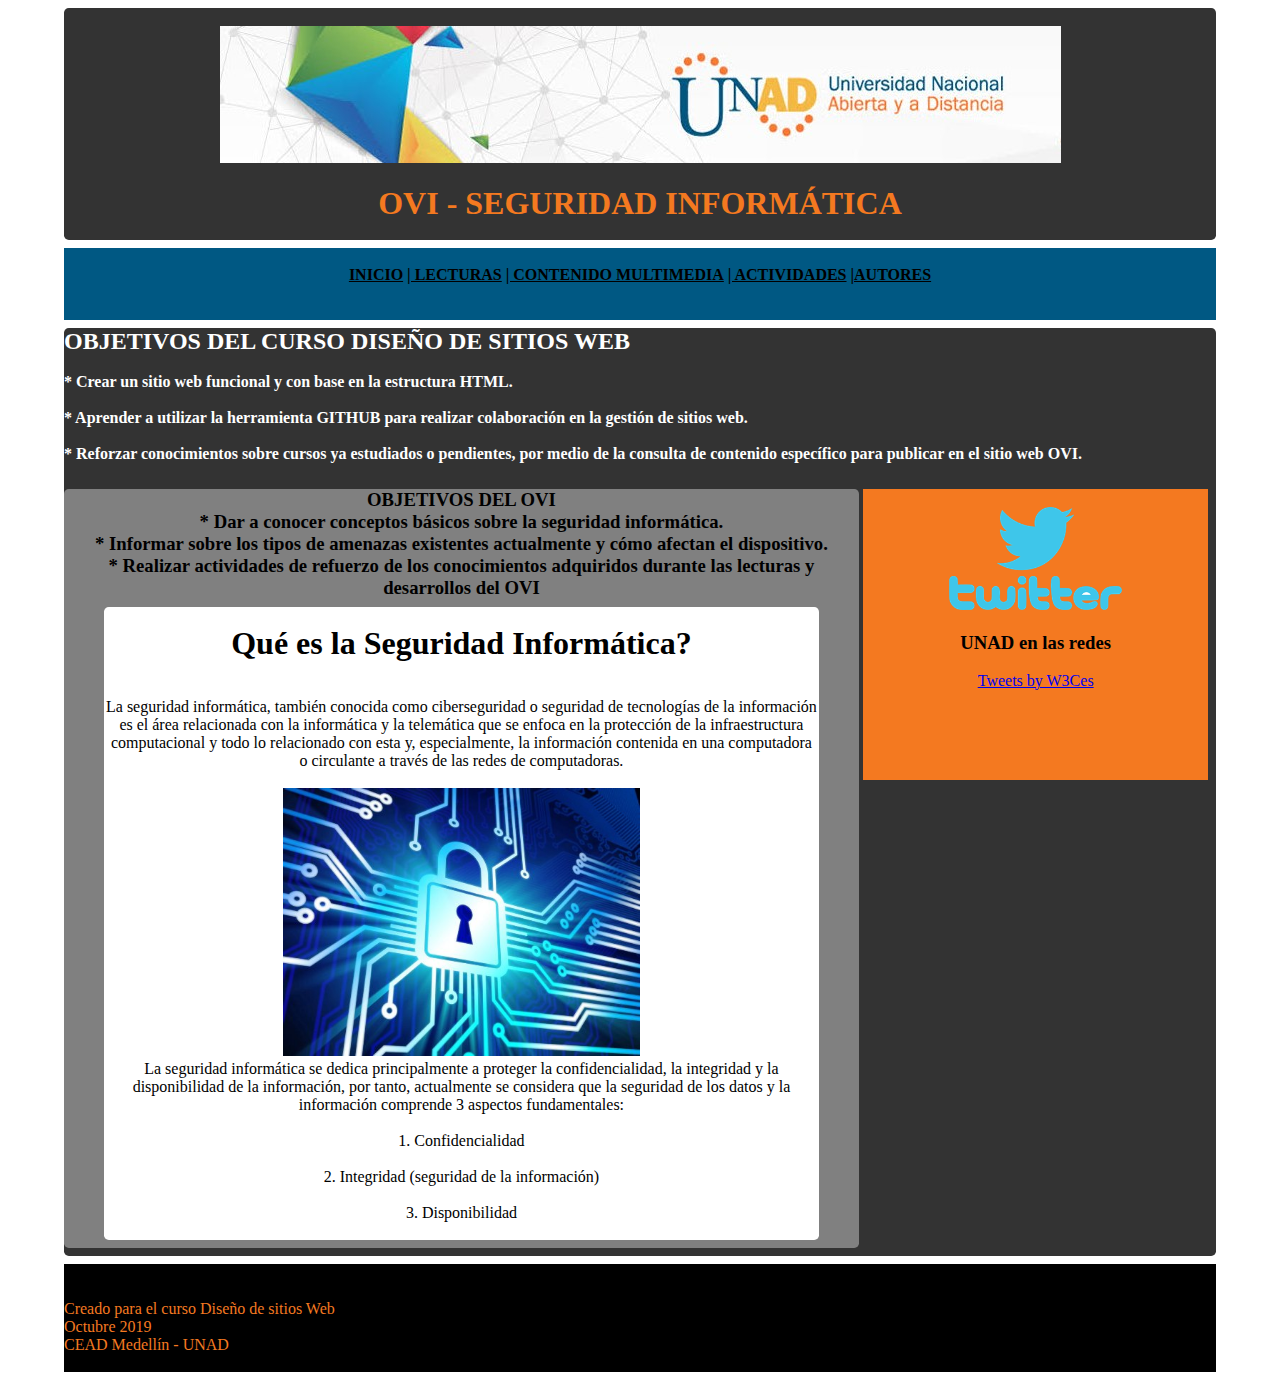
<file: index.html>
<!DOCTYPE html>
<html>

<head>
    <meta charset="utf-8">
    <title> DSW FASE 3 GRUPO 69</title>
    <link rel="stylesheet" href="CSS/estiloppal.css">
    <style type="text/css">
        * {
            margin: 0;
            padding: 0;
            /* -webkit-box-sizing: border-box;
            -moz-box-sizing: border-box;
            box-sizing: border-box; */
        }
    </style>
</head>

<body>
    <header><br> <img src="IMG/logo.jpg" alt=""><br><br> <b style="color:rgb(244,121,32)">
            <H1>OVI - SEGURIDAD INFORMÁTICA
        </b></H1><br>
        <div id="sfcktblmecyy3ngjbz5mmu8pnnn72jbc5e8"></div>
        <script type="text/javascript"
            src="https://counter10.wheredoyoucomefrom.ovh/private/counter.js?c=ktblmecyy3ngjbz5mmu8pnnn72jbc5e8&down=async"
            async></script>
        <noscript><a href="https://www.contadorvisitasgratis.com" title="contadores de visitas"><img
                    src="https://counter10.wheredoyoucomefrom.ovh/private/contadorvisitasgratis.php?c=ktblmecyy3ngjbz5mmu8pnnn72jbc5e8"
                    border="0" title="contadores de visitas" alt="contadores de visitas"></a></noscript>
    </header>
    <nav style="max-height: 3%; margin: 0.5em auto; ">
        <ul class="menu">
            <br>
            <li><a href="index.html" style="color: black;"><b>INICIO</a></b></li>
            <li class="Desplegable">
                <a class="btnDesplegable" style="color:black" href="#"><b>| LECTURAS</a></b>
                <div class="contenidoDesplegable">
                    <a href="Lectura1.html"><b>Lectura 1</a></b>
                    <a href="Lectura2.html"><b>Lectura 2</a></b>
                    <a href="Lectura3.html"><b>Lectura 3</a></b>
                    <a href="Lectura4.html"><b>Lectura 4</a></b>
                    <a href="Lectura5.html"><b>Lectura 5</a></b>
                </div>
            </li>
            <li class="Desplegable">
                <a style="color:black" href="#"><b>| CONTENIDO MULTIMEDIA</a></b>
                <div class="contenidoDesplegable">
                    <a href="Multimedia1.html"><b>Normas en seguridad informática y consejos</a></b>
                    <a href="Multimedia2.html"><b>Virus informáticos</a></b>
                </div>
            </li>
            <li class="Desplegable">
                <a style="color:black" href="#"><b>| ACTIVIDADES</a></b>
                <div class="contenidoDesplegable">
                    <a style="color:black" href="Actividad1.html"><b>| ACTIVIDAD 1</a></b>
                    <a style="color:black" href="Actividad2.html"><b>| ACTIVIDAD 2</a></b>
                    <a style="color:black" href="Actividad3.html"><b>| ACTIVIDAD 3</a></b>
                </div>
            </li>
            <li><a style="color:black" href="Autores.html"><b>|AUTORES</a></b> </li>
        </ul>
        <br>
        <br>
    </nav>
    <section class="principal">
        <b style="color:white">
            <H2>OBJETIVOS DEL CURSO DISEÑO DE SITIOS WEB
        </b></H2><br>
        <a style="color:white">
            <H4>* Crear un sitio web funcional y con base en la estructura HTML.
        </a></H4>
        <br>
        <a style="color:white">
            <H4>* Aprender a utilizar la herramienta GITHUB para realizar colaboración en la gestión de sitios web.
        </a></H4>
        <br>
        <a style="color:white">
            <H4>* Reforzar conocimientos sobre cursos ya estudiados o pendientes, por medio de la consulta de contenido
                específico para publicar en el sitio web OVI.
        </a></H4>
        <br>
        <section class="secundaria">
            <p style="color: white;">
                <h3>OBJETIVOS DEL OVI</h3>
            </p>
            <p style="color: white;">
                <h3>* Dar a conocer conceptos básicos sobre la seguridad informática.</h3>
            </p>
            <p style="color: white;">
                <h3>* Informar sobre los tipos de amenazas existentes actualmente y cómo afectan el dispositivo.</h3>
            </p>
            <p style="color: white;">
                <h3>* Realizar actividades de refuerzo de los conocimientos adquiridos durante las lecturas y
                    desarrollos del OVI</h3>
            </p>
            <article>
                <br><b>
                    <H1>Qué es la Seguridad Informática?</H1>
                </b><br><br>
                <p>La seguridad informática, también conocida como ciberseguridad o seguridad de tecnologías de la
                    información</p>
                <p>es el área relacionada con la informática y la telemática que se enfoca en la protección de la
                    infraestructura </p>
                <p>computacional y todo lo relacionado con esta y, especialmente, la información contenida en una
                    computadora </p>
                <p>o circulante a través de las redes de computadoras.</p><br>
                <img src="IMG/imagen2-inicio.jpg" width="50%"><br>
                <p>La seguridad informática se dedica principalmente a proteger la confidencialidad, la integridad y la
                    disponibilidad de la información, por tanto, actualmente se considera que la seguridad de los datos
                    y la información comprende 3 aspectos fundamentales:
                </p><br>
                <p>1. Confidencialidad </p><br>
                <p>2. Integridad (seguridad de la información)</p><br>
                <p>3. Disponibilidad</p><br>

            </article>

        </section>
        <aside>
            <br>
            <img src="IMG/twitter.png" width="50%"><br>
            <p></p><br>
            <p style="color:black">
                <H3>UNAD en las redes
            </p>
            </H3><br>
            <a width="300" height="200" class="twitter-timeline"
                href="https://https://twitter.com/UniversidadUNAD">Tweets by W3Ces</a>
            <script async src="https://platform.twitter.com/widgets.js" charset="utf-8"></script>

            <br>
            <br>
            <br>
            <br>
            <br>
            <br>

        </aside>

    </section>
    <footer>
        <br> <br>
        <p style="color:rgb(244,121,32)"> Creado para el curso Diseño de sitios Web </p>
        <p style="color:rgb(244,121,32)"> Octubre 2019 </p>
        <p style="color:rgb(244,121,32)"> CEAD Medellín - UNAD </p> <br>
    </footer>

</body>

</html>
</file>
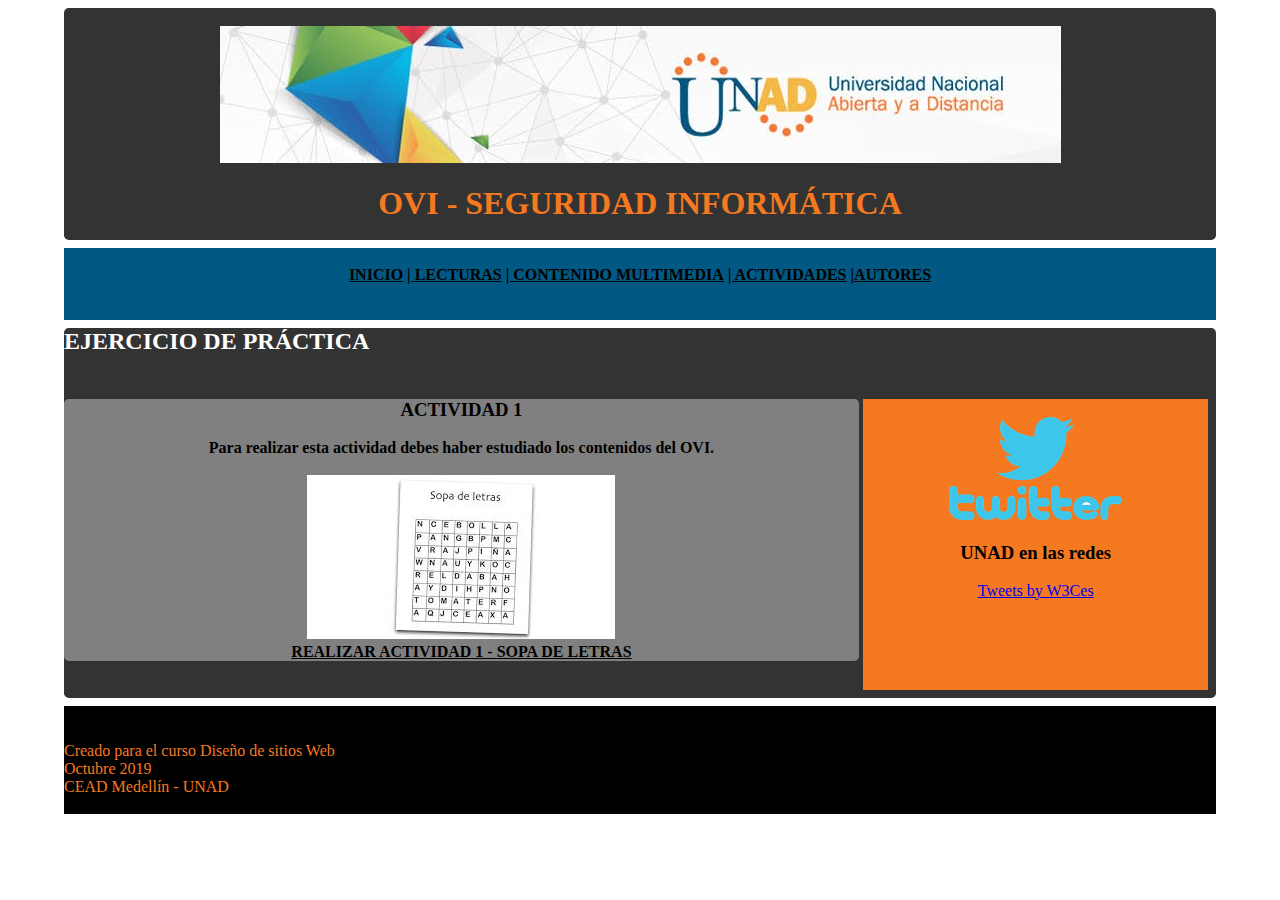
<file: Actividad1.html>
<!DOCTYPE html>
<html>

<head>
    <meta charset="utf-8">
    <title> DSW FASE 3 GRUPO 69</title>
    <link rel="stylesheet" href="CSS/estiloppal.css">
    <style type="text/css">
        * {
            margin: 0;
            padding: 0;
            /* -webkit-box-sizing: border-box;
            -moz-box-sizing: border-box;
            box-sizing: border-box; */
        }
    </style>
</head>

<body>
    <header><br> <img src="IMG/logo.jpg" alt=""><br><br> <b style="color:rgb(244,121,32)">
            <H1>OVI - SEGURIDAD INFORMÁTICA
        </b></H1><br>
        <div id="sfcktblmecyy3ngjbz5mmu8pnnn72jbc5e8"></div>
        <script type="text/javascript"
            src="https://counter10.wheredoyoucomefrom.ovh/private/counter.js?c=ktblmecyy3ngjbz5mmu8pnnn72jbc5e8&down=async"
            async></script>
        <noscript><a href="https://www.contadorvisitasgratis.com" title="contadores de visitas"><img
                    src="https://counter10.wheredoyoucomefrom.ovh/private/contadorvisitasgratis.php?c=ktblmecyy3ngjbz5mmu8pnnn72jbc5e8"
                    border="0" title="contadores de visitas" alt="contadores de visitas"></a></noscript>
    </header>
    <nav style="max-height: 3%; margin: 0.5em auto; ">
        <ul class="menu">
            <br>
            <li><a href="index.html" style="color: black;"><b>INICIO</a></b></li>
            <li class="Desplegable">
                <a class="btnDesplegable" style="color:black" href="#"><b>| LECTURAS</a></b>
                <div class="contenidoDesplegable">
                    <a href="Lectura1.html"><b>Lectura 1</a></b>
                    <a href="Lectura2.html"><b>Lectura 2</a></b>
                    <a href="Lectura3.html"><b>Lectura 3</a></b>
                    <a href="Lectura4.html"><b>Lectura 4</a></b>
                    <a href="Lectura5.html"><b>Lectura 5</a></b>
                </div>
            </li>
            <li class="Desplegable">
                <a style="color:black" href="#"><b>| CONTENIDO MULTIMEDIA</a></b>
                <div class="contenidoDesplegable">
                    <a href="Multimedia1.html"><b>Normas en seguridad informática y consejos</a></b>
                    <a href="Multimedia2.html"><b>Virus informáticos</a></b>
                </div>
            </li>
            <li class="Desplegable">
                <a style="color:black" href="#"><b>| ACTIVIDADES</a></b>
                <div class="contenidoDesplegable">
                    <a style="color:black" href="Actividad1.html"><b>| ACTIVIDAD 1</a></b>
                    <a style="color:black" href="Actividad2.html"><b>| ACTIVIDAD 2</a></b>
                    <a style="color:black" href="Actividad3.html"><b>| ACTIVIDAD 3</a></b>
                </div>
            </li>
            <li><a style="color:black" href="Autores.html"><b>|AUTORES</a></b> </li>
        </ul>
        <br>
        <br>
    </nav>
    <section class="principal">
        <b style="color:white">
            <H2>EJERCICIO DE PRÁCTICA
        </b></H2><br>
        <br>
        <section class="secundaria">
            <p style="color: white;">
                <h3>ACTIVIDAD 1</h3><br>
                <H4>Para realizar esta actividad debes haber estudiado los contenidos del OVI.</H4><br>
            </p>
            
            <img src="IMG/sopaletras.jpg"><br>
            <a  
                href="https://es.educaplay.com/recursos-educativos/4890603-sobre_virus_informaticos.html" style="color: black;"><b>REALIZAR ACTIVIDAD 1 - SOPA DE LETRAS</a></b>

        </section>
        <aside>
            <br>
            <img src="IMG/twitter.png" width="50%"><br>
            <p></p><br>
            <p style="color:black">
                <H3>UNAD en las redes
            </p>
            </H3><br>
            <a width="300" height="200" class="twitter-timeline"
                href="https://https://twitter.com/UniversidadUNAD">Tweets by W3Ces</a>
            <script async src="https://platform.twitter.com/widgets.js" charset="utf-8"></script>

            <br>
            <br>
            <br>
            <br>
            <br>
            <br>

        </aside>

    </section>
    <footer>
        <br> <br>
        <p style="color:rgb(244,121,32)"> Creado para el curso Diseño de sitios Web </p>
        <p style="color:rgb(244,121,32)"> Octubre 2019 </p>
        <p style="color:rgb(244,121,32)"> CEAD Medellín - UNAD </p> <br>
    </footer>

</body>

</html>
</file>
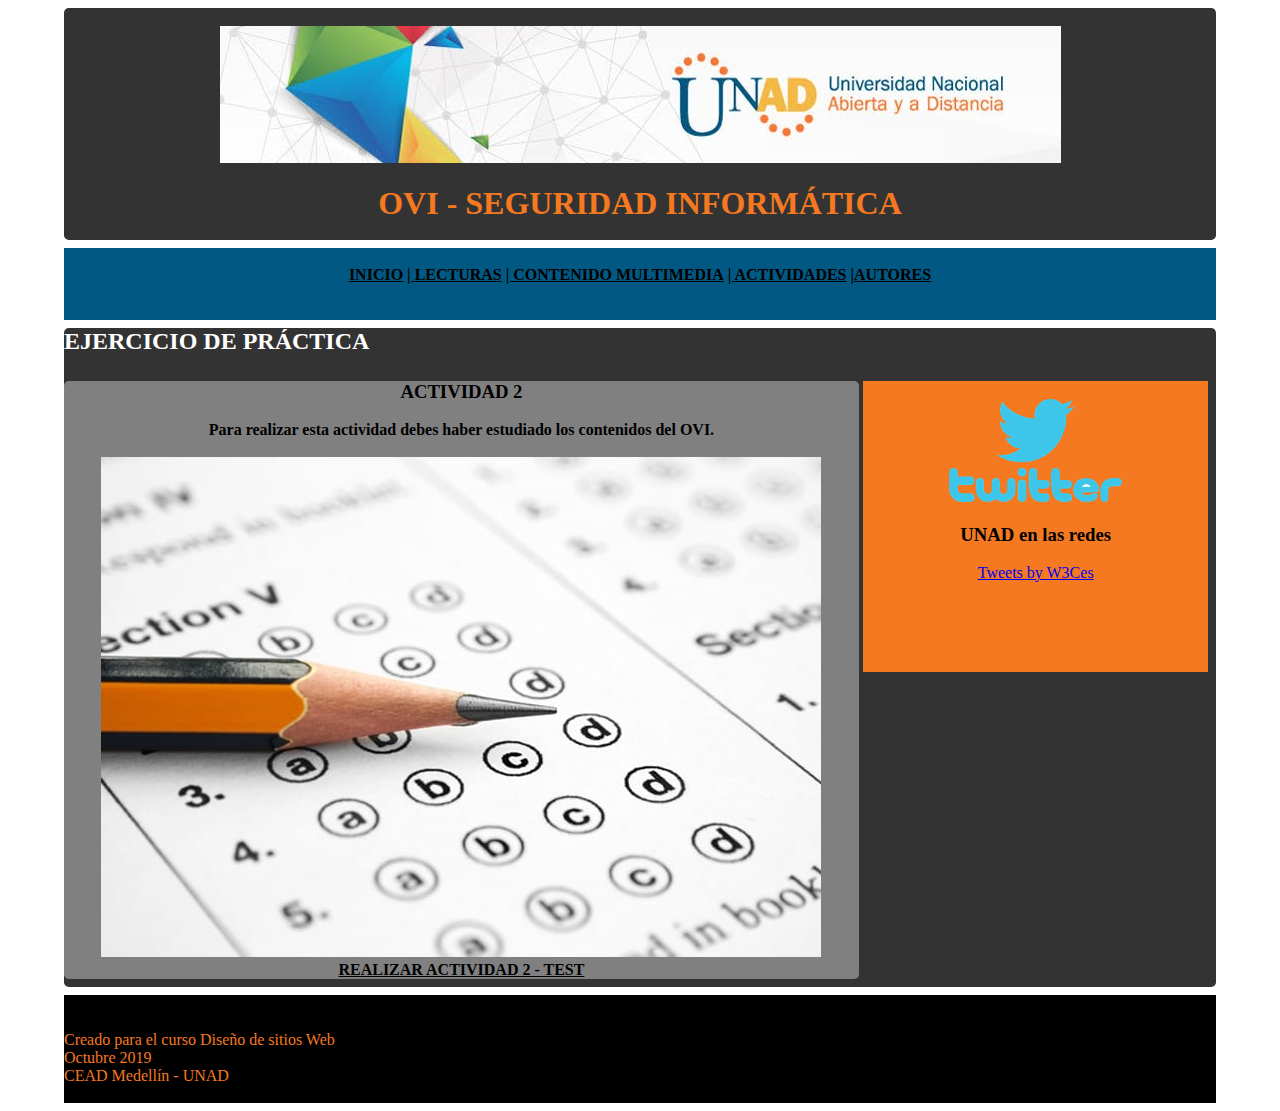
<file: Actividad2.html>
<!DOCTYPE html>
<html>

<head>
    <meta charset="utf-8">
    <title> DSW FASE 3 GRUPO 69</title>
    <link rel="stylesheet" href="CSS/estiloppal.css">
    <style type="text/css">
        * {
            margin: 0;
            padding: 0;
            /* -webkit-box-sizing: border-box;
            -moz-box-sizing: border-box;
            box-sizing: border-box; */
        }
    </style>
</head>

<body>
    <header><br> <img src="IMG/logo.jpg" alt=""><br><br> <b style="color:rgb(244,121,32)">
            <H1>OVI - SEGURIDAD INFORMÁTICA
        </b></H1><br>
        <div id="sfcktblmecyy3ngjbz5mmu8pnnn72jbc5e8"></div>
        <script type="text/javascript"
            src="https://counter10.wheredoyoucomefrom.ovh/private/counter.js?c=ktblmecyy3ngjbz5mmu8pnnn72jbc5e8&down=async"
            async></script>
        <noscript><a href="https://www.contadorvisitasgratis.com" title="contadores de visitas"><img
                    src="https://counter10.wheredoyoucomefrom.ovh/private/contadorvisitasgratis.php?c=ktblmecyy3ngjbz5mmu8pnnn72jbc5e8"
                    border="0" title="contadores de visitas" alt="contadores de visitas"></a></noscript>
    </header>
    <nav style="max-height: 3%; margin: 0.5em auto; ">
        <ul class="menu">
            <br>
            <li><a href="index.html" style="color: black;"><b>INICIO</a></b></li>
            <li class="Desplegable">
                <a class="btnDesplegable" style="color:black" href="#"><b>| LECTURAS</a></b>
                <div class="contenidoDesplegable">
                    <a href="Lectura1.html"><b>Lectura 1</a></b>
                    <a href="Lectura2.html"><b>Lectura 2</a></b>
                    <a href="Lectura3.html"><b>Lectura 3</a></b>
                    <a href="Lectura4.html"><b>Lectura 4</a></b>
                    <a href="Lectura5.html"><b>Lectura 5</a></b>
                </div>
            </li>
            <li class="Desplegable">
                <a style="color:black" href="#"><b>| CONTENIDO MULTIMEDIA</a></b>
                <div class="contenidoDesplegable">
                    <a href="Multimedia1.html"><b>Normas en seguridad informática y consejos</a></b>
                    <a href="Multimedia2.html"><b>Virus informáticos</a></b>
                </div>
            </li>
            <li class="Desplegable">
                <a style="color:black" href="#"><b>| ACTIVIDADES</a></b>
                <div class="contenidoDesplegable">
                    <a style="color:black" href="Actividad1.html"><b>| ACTIVIDAD 1</a></b>
                    <a style="color:black" href="Actividad2.html"><b>| ACTIVIDAD 2</a></b>
                    <a style="color:black" href="Actividad3.html"><b>| ACTIVIDAD 3</a></b>
                </div>
            </li>
            <li><a style="color:black" href="Autores.html"><b>|AUTORES</a></b> </li>
        </ul>
        <br>
        <br>
    </nav>
    <section class="principal">
        <b style="color:white">
            <H2>EJERCICIO DE PRÁCTICA
        </b></H2><br>
        
        <section class="secundaria">
            <p style="color: white;">
                <h3>ACTIVIDAD 2</h3><br>
                <H4>Para realizar esta actividad debes haber estudiado los contenidos del OVI.</H4><br>
            </p>
            <img src="IMG/Test.jpg"><br>
            <a  
                href="https://es.educaplay.com/recursos-educativos/4890625-tips_seguridad_informatica.html" style="color: black;"><b>REALIZAR ACTIVIDAD 2 - TEST</a></b>


        </section>
        <aside>
            <br>
            <img src="IMG/twitter.png" width="50%"><br>
            <p></p><br>
            <p style="color:black">
                <H3>UNAD en las redes
            </p>
            </H3><br>
            <a width="300" height="200" class="twitter-timeline"
                href="https://https://twitter.com/UniversidadUNAD">Tweets by W3Ces</a>
            <script async src="https://platform.twitter.com/widgets.js" charset="utf-8"></script>

            <br>
            <br>
            <br>
            <br>
            <br>
            <br>

        </aside>

    </section>
    <footer>
        <br> <br>
        <p style="color:rgb(244,121,32)"> Creado para el curso Diseño de sitios Web </p>
        <p style="color:rgb(244,121,32)"> Octubre 2019 </p>
        <p style="color:rgb(244,121,32)"> CEAD Medellín - UNAD </p> <br>
    </footer>

</body>

</html>
</file>
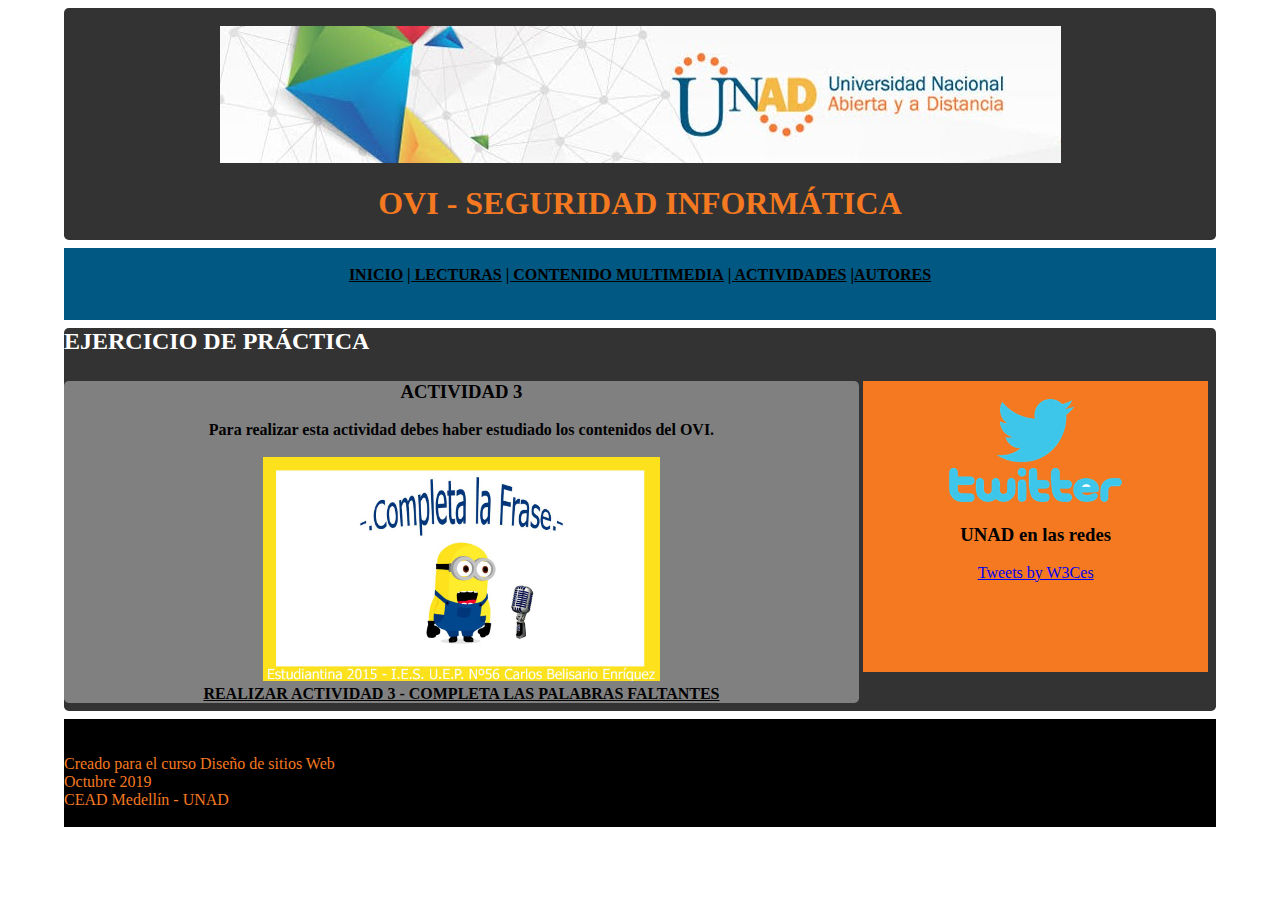
<file: Actividad3.html>
<!DOCTYPE html>
<html>

<head>
    <meta charset="utf-8">
    <title> DSW FASE 3 GRUPO 69</title>
    <link rel="stylesheet" href="CSS/estiloppal.css">
    <style type="text/css">
        * {
            margin: 0;
            padding: 0;
            /* -webkit-box-sizing: border-box;
            -moz-box-sizing: border-box;
            box-sizing: border-box; */
        }
    </style>
</head>

<body>
    <header><br> <img src="IMG/logo.jpg" alt=""><br><br> <b style="color:rgb(244,121,32)">
            <H1>OVI - SEGURIDAD INFORMÁTICA
        </b></H1><br>
        <div id="sfcktblmecyy3ngjbz5mmu8pnnn72jbc5e8"></div>
        <script type="text/javascript"
            src="https://counter10.wheredoyoucomefrom.ovh/private/counter.js?c=ktblmecyy3ngjbz5mmu8pnnn72jbc5e8&down=async"
            async></script>
        <noscript><a href="https://www.contadorvisitasgratis.com" title="contadores de visitas"><img
                    src="https://counter10.wheredoyoucomefrom.ovh/private/contadorvisitasgratis.php?c=ktblmecyy3ngjbz5mmu8pnnn72jbc5e8"
                    border="0" title="contadores de visitas" alt="contadores de visitas"></a></noscript>
    </header>
    <nav style="max-height: 3%; margin: 0.5em auto; ">
        <ul class="menu">
            <br>
            <li><a href="index.html" style="color: black;"><b>INICIO</a></b></li>
            <li class="Desplegable">
                <a class="btnDesplegable" style="color:black" href="#"><b>| LECTURAS</a></b>
                <div class="contenidoDesplegable">
                    <a href="Lectura1.html"><b>Lectura 1</a></b>
                    <a href="Lectura2.html"><b>Lectura 2</a></b>
                    <a href="Lectura3.html"><b>Lectura 3</a></b>
                    <a href="Lectura4.html"><b>Lectura 4</a></b>
                    <a href="Lectura5.html"><b>Lectura 5</a></b>
                </div>
            </li>
            <li class="Desplegable">
                <a style="color:black" href="#"><b>| CONTENIDO MULTIMEDIA</a></b>
                <div class="contenidoDesplegable">
                    <a href="Multimedia1.html"><b>Normas en seguridad informática y consejos</a></b>
                    <a href="Multimedia2.html"><b>Virus informáticos</a></b>
                </div>
            </li>
            <li class="Desplegable">
                <a style="color:black" href="#"><b>| ACTIVIDADES</a></b>
                <div class="contenidoDesplegable">
                    <a style="color:black" href="Actividad1.html"><b>| ACTIVIDAD 1</a></b>
                    <a style="color:black" href="Actividad2.html"><b>| ACTIVIDAD 2</a></b>
                    <a style="color:black" href="Actividad3.html"><b>| ACTIVIDAD 3</a></b>
                </div>
            </li>
            <li><a style="color:black" href="Autores.html"><b>|AUTORES</a></b> </li>
        </ul>
        <br>
        <br>
    </nav>
    <section class="principal">
        <b style="color:white">
            <H2>EJERCICIO DE PRÁCTICA
        </b></H2><br>
        
        <section class="secundaria">
            <p style="color: white;">
                <h3>ACTIVIDAD 3</h3><br>
                <H4>Para realizar esta actividad debes haber estudiado los contenidos del OVI.</H4><br>
            </p>
            <img src="IMG/COMPLETA.jpg" width="50%"><br>
            <a  
                href="https://es.educaplay.com/recursos-educativos/4890703-efectos_de_virus_informaticos.html" style="color: black;"><b>REALIZAR ACTIVIDAD 3 - COMPLETA LAS PALABRAS FALTANTES</a></b>


        </section>
        <aside>
            <br>
            <img src="IMG/twitter.png" width="50%"><br>
            <p></p><br>
            <p style="color:black">
                <H3>UNAD en las redes
            </p>
            </H3><br>
            <a width="300" height="200" class="twitter-timeline"
                href="https://https://twitter.com/UniversidadUNAD">Tweets by W3Ces</a>
            <script async src="https://platform.twitter.com/widgets.js" charset="utf-8"></script>

            <br>
            <br>
            <br>
            <br>
            <br>
            <br>

        </aside>

    </section>
    <footer>
        <br> <br>
        <p style="color:rgb(244,121,32)"> Creado para el curso Diseño de sitios Web </p>
        <p style="color:rgb(244,121,32)"> Octubre 2019 </p>
        <p style="color:rgb(244,121,32)"> CEAD Medellín - UNAD </p> <br>
    </footer>

</body>

</html>
</file>
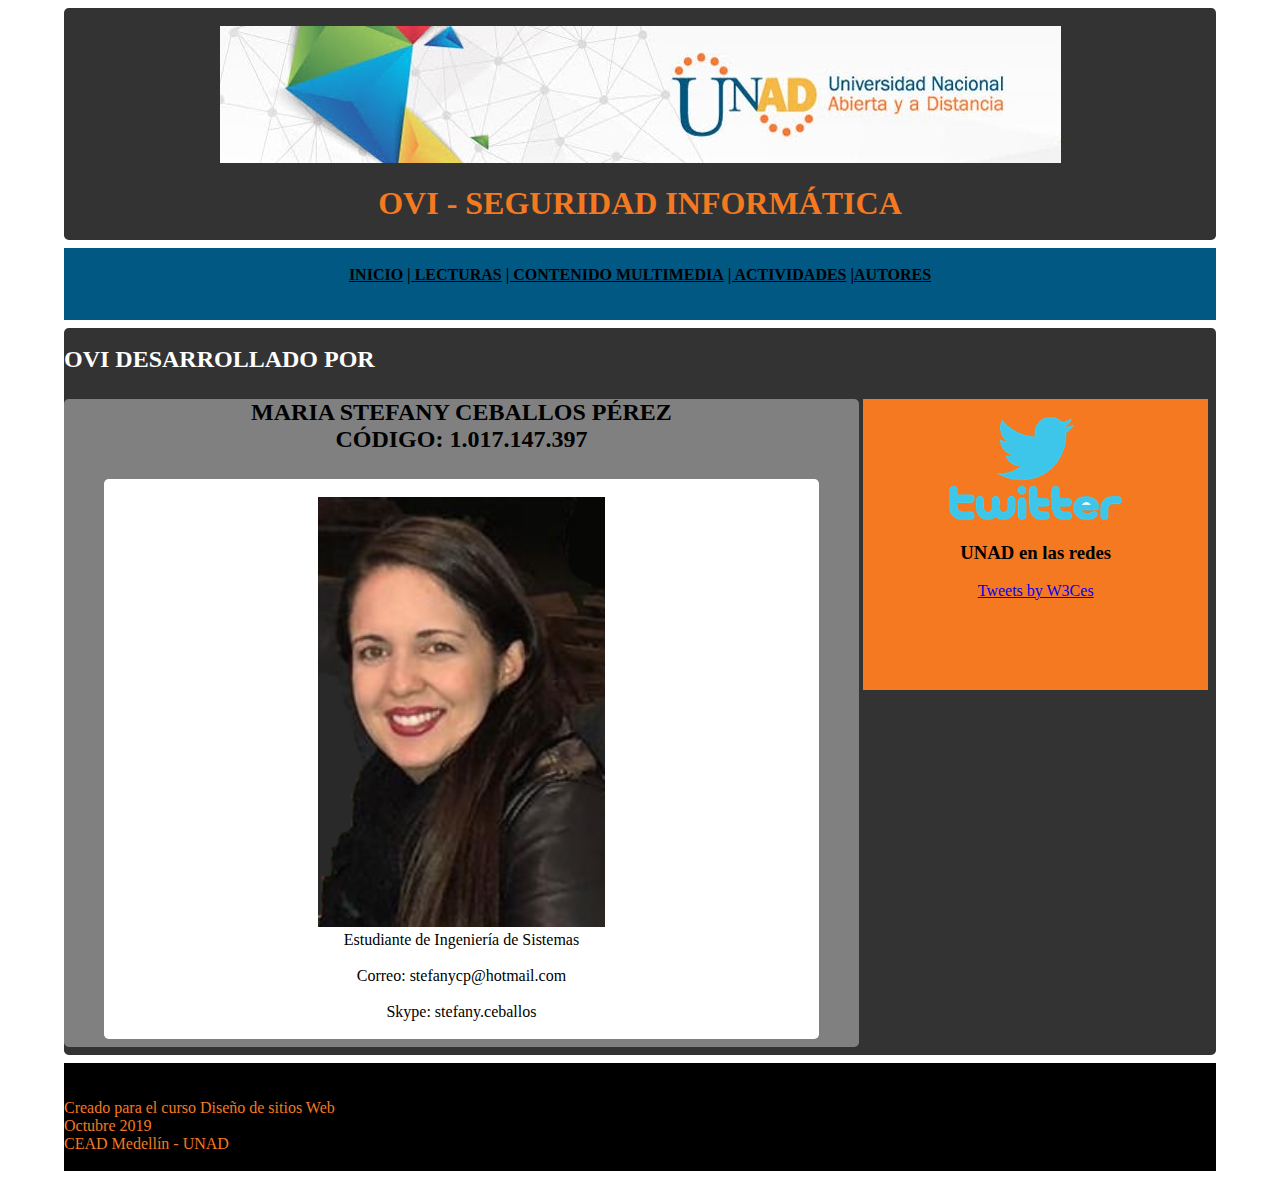
<file: Autores.html>
<!DOCTYPE html>
<html>

<head>
    <meta charset="utf-8">
    <title> DSW FASE 3 GRUPO 69</title>
    <link rel="stylesheet" href="CSS/estiloppal.css">
    <style type="text/css">
        * {
            margin: 0;
            padding: 0;
            /* -webkit-box-sizing: border-box;
            -moz-box-sizing: border-box;
            box-sizing: border-box; */
        }
    </style>
</head>

<body>
    <header><br> <img src="IMG/logo.jpg" alt=""><br><br> <b style="color:rgb(244,121,32)">
            <H1>OVI - SEGURIDAD INFORMÁTICA
        </b></H1><br>
        <div id="sfcktblmecyy3ngjbz5mmu8pnnn72jbc5e8"></div>
        <script type="text/javascript"
            src="https://counter10.wheredoyoucomefrom.ovh/private/counter.js?c=ktblmecyy3ngjbz5mmu8pnnn72jbc5e8&down=async"
            async></script>
        <noscript><a href="https://www.contadorvisitasgratis.com" title="contadores de visitas"><img
                    src="https://counter10.wheredoyoucomefrom.ovh/private/contadorvisitasgratis.php?c=ktblmecyy3ngjbz5mmu8pnnn72jbc5e8"
                    border="0" title="contadores de visitas" alt="contadores de visitas"></a></noscript>
    </header>
    <nav style="max-height: 3%; margin: 0.5em auto; ">
        <ul class="menu">
            <br>
            <li><a href="index.html" style="color: black;"><b>INICIO</a></b></li>
            <li class="Desplegable">
                <a class="btnDesplegable" style="color:black" href="#"><b>| LECTURAS</a></b>
                <div class="contenidoDesplegable">
                    <a href="Lectura1.html"><b>Lectura 1</a></b>
                    <a href="Lectura2.html"><b>Lectura 2</a></b>
                    <a href="Lectura3.html"><b>Lectura 3</a></b>
                    <a href="Lectura4.html"><b>Lectura 4</a></b>
                    <a href="Lectura5.html"><b>Lectura 5</a></b>
                </div>
            </li>
            <li class="Desplegable">
                <a style="color:black" href="#"><b>| CONTENIDO MULTIMEDIA</a></b>
                <div class="contenidoDesplegable">
                    <a href="Multimedia1.html"><b>Normas en seguridad informática y consejos</a></b>
                    <a href="Multimedia2.html"><b>Virus informáticos</a></b>
                </div>
            </li>
            <li class="Desplegable">
                <a style="color:black" href="#"><b>| ACTIVIDADES</a></b>
                <div class="contenidoDesplegable">
                    <a style="color:black" href="Actividad1.html"><b>| ACTIVIDAD 1</a></b>
                    <a style="color:black" href="Actividad2.html"><b>| ACTIVIDAD 2</a></b>
                    <a style="color:black" href="Actividad3.html"><b>| ACTIVIDAD 3</a></b>
                </div>
            </li>
            <li><a style="color:black" href="Autores.html"><b>|AUTORES</a></b> </li>
        </ul>
        <br>
        <br>
    </nav>
    <section class="principal">
        <br>
        <b style="color:white">
            <H2>OVI DESARROLLADO POR
        </b></H2><br>

        <section class="secundaria">
            <p style="color: white;">
                <h2><b>MARIA STEFANY CEBALLOS PÉREZ</h2></b>
                <h2><b>CÓDIGO: 1.017.147.397</h2></b><br>
            </p>

            <article>
                <br>
                <img src="IMG/foto.png" width="40%"><br>
                <p>Estudiante de Ingeniería de Sistemas
                </p><br>
                <p>Correo: stefanycp@hotmail.com </p><br>
                <p>Skype: stefany.ceballos</p><br>

            </article>

        </section>
        <aside>
            <br>
            <img src="IMG/twitter.png" width="50%"><br>
            <p></p><br>
            <p style="color:black">
                <H3>UNAD en las redes
            </p>
            </H3><br>
            <a width="300" height="200" class="twitter-timeline"
                href="https://https://twitter.com/UniversidadUNAD">Tweets by W3Ces</a>
            <script async src="https://platform.twitter.com/widgets.js" charset="utf-8"></script>

            <br>
            <br>
            <br>
            <br>
            <br>
            <br>

        </aside>

    </section>
    <footer>
        <br> <br>
        <p style="color:rgb(244,121,32)"> Creado para el curso Diseño de sitios Web </p>
        <p style="color:rgb(244,121,32)"> Octubre 2019 </p>
        <p style="color:rgb(244,121,32)"> CEAD Medellín - UNAD </p> <br>
    </footer>

</body>

</html>
</file>
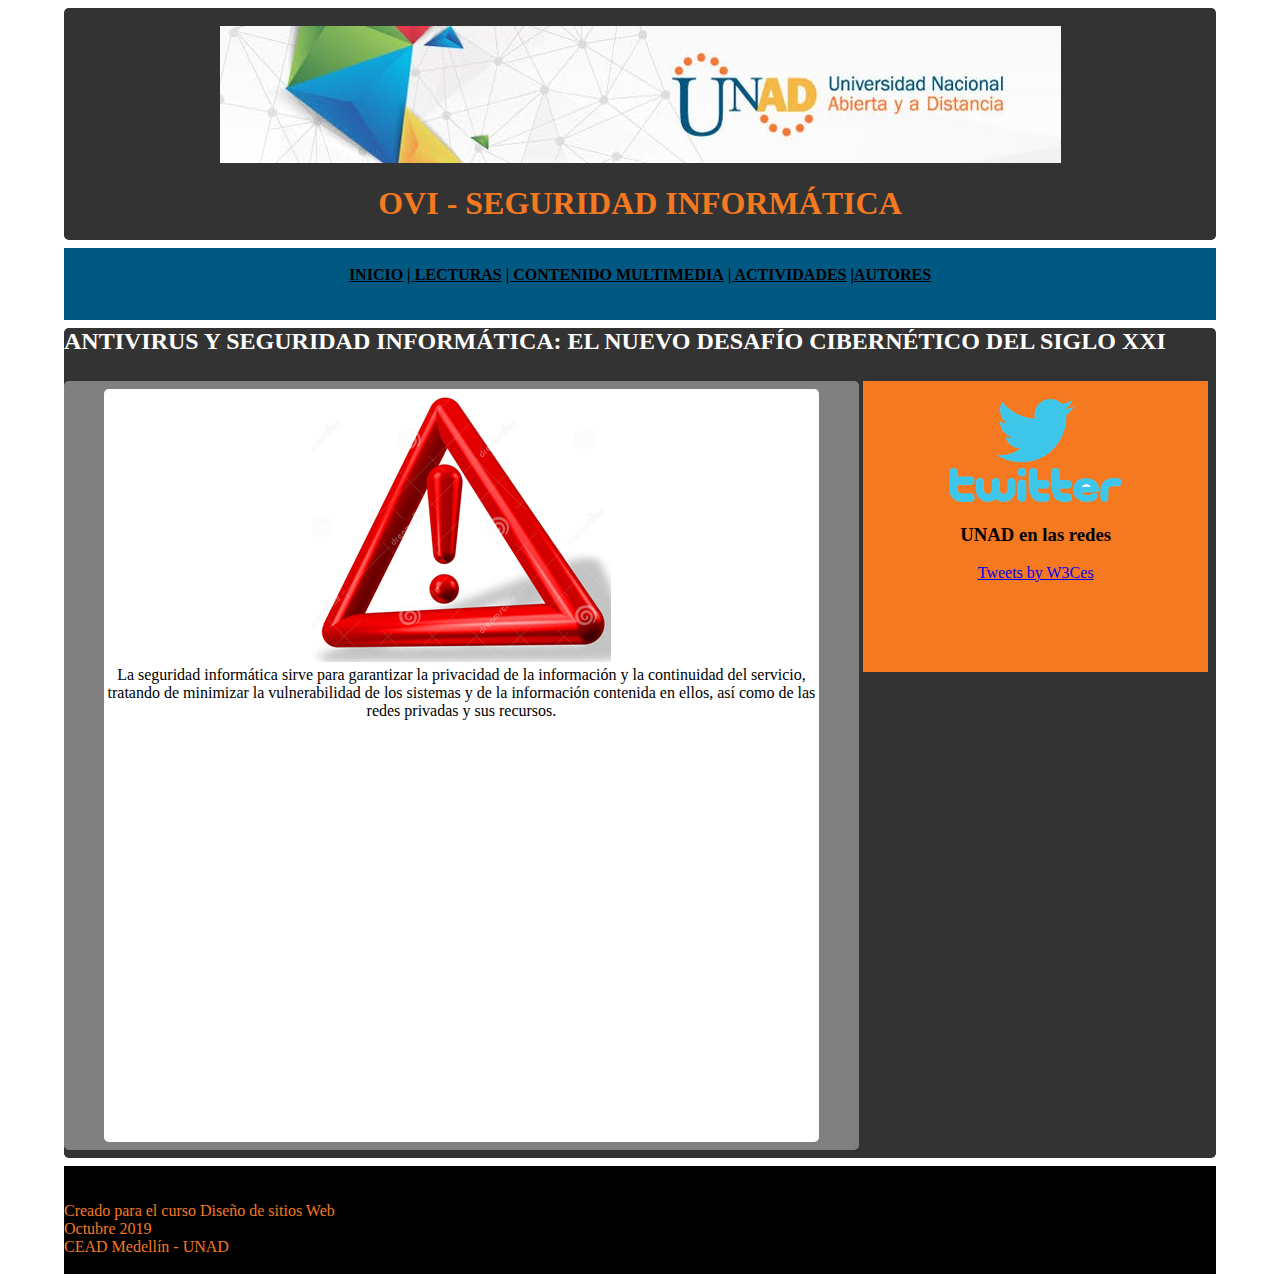
<file: Lectura1.html>
<!DOCTYPE html>
<html>

<head>
    <meta charset="utf-8">
    <title> DSW FASE 3 GRUPO 69</title>
    <link rel="stylesheet" href="CSS/estiloppal.css">
    <style type="text/css">
        * {
            margin: 0;
            padding: 0;
            /* -webkit-box-sizing: border-box;
            -moz-box-sizing: border-box;
            box-sizing: border-box; */
        }
    </style>
</head>

<body>
    <header><br> <img src="IMG/logo.jpg" alt=""><br><br> <b style="color:rgb(244,121,32)">
            <H1>OVI - SEGURIDAD INFORMÁTICA
        </b></H1><br></header>
    <nav style="max-height: 3%; margin: 0.5em auto; ">
        <ul class="menu">
            <br>
            <li><a href="index.html" style="color: black;"><b>INICIO</a></b></li>
            <li class="Desplegable">
                <a class="btnDesplegable" style="color:black" href="#"><b>| LECTURAS</a></b>
                <div class="contenidoDesplegable">
                    <a href="Lectura1.html"><b>Lectura 1</a></b>
                    <a href="Lectura2.html"><b>Lectura 2</a></b>
                    <a href="Lectura3.html"><b>Lectura 3</a></b>
                    <a href="Lectura4.html"><b>Lectura 4</a></b>
                    <a href="Lectura5.html"><b>Lectura 5</a></b>
                </div>
            </li>
            <li class="Desplegable">
                <a style="color:black" href="#"><b>| CONTENIDO MULTIMEDIA</a></b>
                <div class="contenidoDesplegable">
                    <a href="Multimedia1.html"><b>Normas en seguridad informática y consejos</a></b>
                    <a href="Multimedia2.html"><b>Virus informáticos</a></b>
                </div>
            </li>
            <li class="Desplegable">
                <a style="color:black" href="#"><b>| ACTIVIDADES</a></b>
                <div class="contenidoDesplegable">
                    <a style="color:black" href="Actividad1.html"><b>| ACTIVIDAD 1</a></b>
                    <a style="color:black" href="Actividad2.html"><b>| ACTIVIDAD 2</a></b>
                    <a style="color:black" href="Actividad3.html"><b>| ACTIVIDAD 3</a></b>
                </div>
            </li>
            <li><a style="color:black" href="Autores.html"><b>|AUTORES</a></b> </li>
        </ul>
        <br>
        <br>
    </nav>
    <section class="principal">
        <b style="color:white">
            <H2>ANTIVIRUS Y SEGURIDAD INFORMÁTICA: EL NUEVO DESAFÍO CIBERNÉTICO DEL SIGLO XXI
        </b></H2><br>

        <section class="secundaria">
            <article>
                <img src="IMG/alerta.png" alt=""><br>
                <p>La seguridad informática sirve para garantizar la privacidad de la información y la continuidad del
                    servicio, tratando de minimizar la vulnerabilidad de los sistemas y de la información contenida en
                    ellos, así como de las redes privadas y sus recursos.</p>
                <br><iframe src="PDF/lectura1.pdf" frameborder="0" width="100%" height="400"></iframe>

            </article>

        </section>
        <aside>
            <br>
            <img src="IMG/twitter.png" width="50%"><br>
            <p></p><br>
            <p style="color:black">
                <H3>UNAD en las redes
            </p>
            </H3><br>
            <a width="300" height="200" class="twitter-timeline"
                href="https://https://twitter.com/UniversidadUNAD">Tweets by W3Ces</a>
            <script async src="https://platform.twitter.com/widgets.js" charset="utf-8"></script>

            <br>
            <br>
            <br>
            <br>
            <br>
            <br>

        </aside>

    </section>
    <footer>
        <br> <br>
        <p style="color:rgb(244,121,32)"> Creado para el curso Diseño de sitios Web </p>
        <p style="color:rgb(244,121,32)"> Octubre 2019 </p>
        <p style="color:rgb(244,121,32)"> CEAD Medellín - UNAD </p> <br>
    </footer>

</body>

</html>
</file>
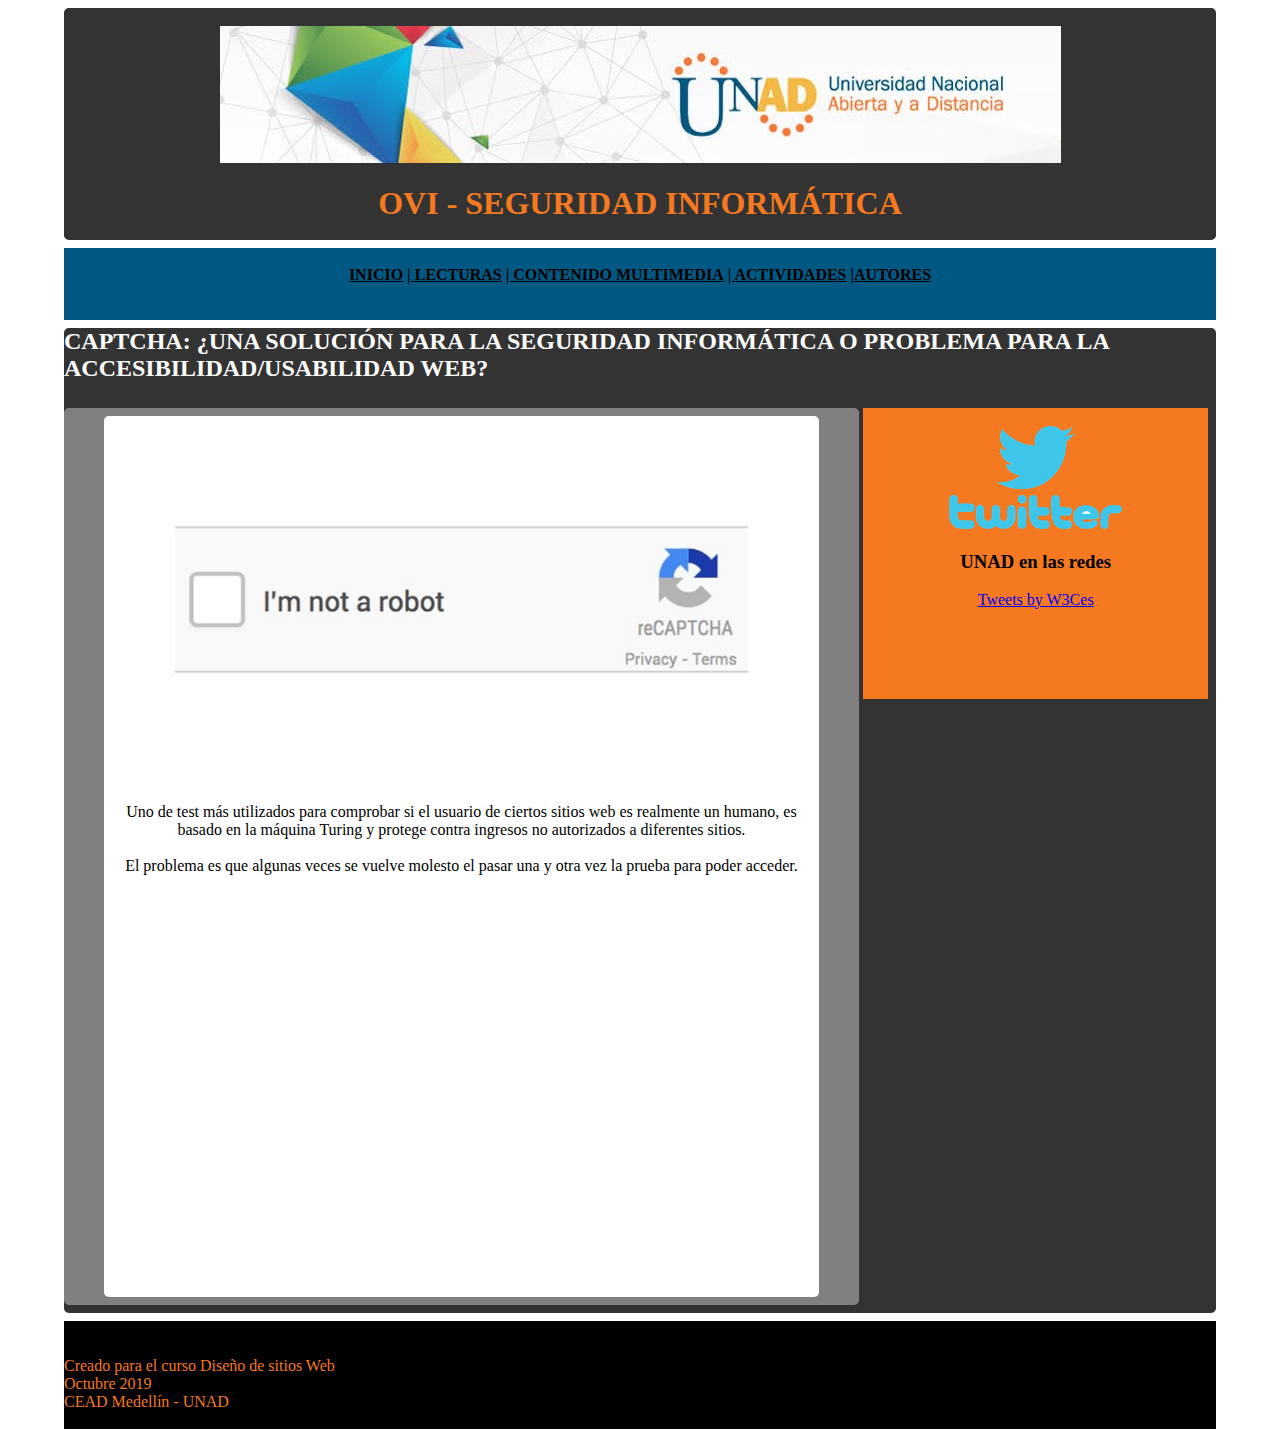
<file: Lectura2.html>
<!DOCTYPE html>
<html>

<head>
    <meta charset="utf-8">
    <title> DSW FASE 3 GRUPO 69</title>
    <link rel="stylesheet" href="CSS/estiloppal.css">
    <style type="text/css">
        * {
            margin: 0;
            padding: 0;
            /* -webkit-box-sizing: border-box;
            -moz-box-sizing: border-box;
            box-sizing: border-box; */
        }
    </style>
</head>

<body>
    <header><br> <img src="IMG/logo.jpg" alt=""><br><br> <b style="color:rgb(244,121,32)">
            <H1>OVI - SEGURIDAD INFORMÁTICA
        </b></H1><br></header>
    <nav style="max-height: 3%; margin: 0.5em auto;">
        <ul class="menu">
            <br>
            <li><a href="index.html" style="color: black;"><b>INICIO</a></b></li>
            <li class="Desplegable">
                <a class="btnDesplegable" style="color:black" href="#"><b>| LECTURAS</a></b>
                <div class="contenidoDesplegable">
                    <a href="Lectura1.html"><b>Lectura 1</a></b>
                    <a href="Lectura2.html"><b>Lectura 2</a></b>
                    <a href="Lectura3.html"><b>Lectura 3</a></b>
                    <a href="Lectura4.html"><b>Lectura 4</a></b>
                    <a href="Lectura5.html"><b>Lectura 5</a></b>
                </div>
            </li>
            <li class="Desplegable">
                <a style="color:black" href="#"><b>| CONTENIDO MULTIMEDIA</a></b>
                <div class="contenidoDesplegable">
                    <a href="Multimedia1.html"><b>Normas en seguridad informática y consejos</a></b>
                    <a href="Multimedia2.html"><b>Virus informáticos</a></b>
                </div>
            </li>
            <li class="Desplegable">
                <a style="color:black" href="#"><b>| ACTIVIDADES</a></b>
                <div class="contenidoDesplegable">
                    <a style="color:black" href="Actividad1.html"><b>| ACTIVIDAD 1</a></b>
                    <a style="color:black" href="Actividad2.html"><b>| ACTIVIDAD 2</a></b>
                    <a style="color:black" href="Actividad3.html"><b>| ACTIVIDAD 3</a></b>
                </div>
            </li>
            <li><a style="color:black" href="Autores.html"><b>|AUTORES</a></b> </li>
        </ul>
        <br>
        <br>
    </nav>
    <section class="principal">
        <b style="color:white">
            <H2>CAPTCHA: ¿UNA SOLUCIÓN PARA LA
                SEGURIDAD INFORMÁTICA O PROBLEMA PARA
                LA ACCESIBILIDAD/USABILIDAD WEB?
        </b></H2><br>

        <section class="secundaria">
            <article>
                <img src="IMG/captcha.jpg" width="80%"><br>
                <p>Uno de test más utilizados para comprobar si el usuario de ciertos sitios web es realmente un humano,
                    es basado en la máquina Turing y protege contra ingresos no autorizados a diferentes sitios.</p><br>
                <p>El problema es que algunas veces se vuelve molesto el pasar una y otra vez la prueba para poder
                    acceder.</p><br>
                <iframe src="PDF/lectura2.pdf" frameborder="0" width="100%" height="400"></iframe>

            </article>

        </section>
        <aside>
            <br>
            <img src="IMG/twitter.png" width="50%"><br>
            <p></p><br>
            <p style="color:black">
                <H3>UNAD en las redes
            </p>
            </H3><br>
            <a width="300" height="200" class="twitter-timeline"
                href="https://https://twitter.com/UniversidadUNAD">Tweets by W3Ces</a>
            <script async src="https://platform.twitter.com/widgets.js" charset="utf-8"></script>

            <br>
            <br>
            <br>
            <br>
            <br>
            <br>

        </aside>

    </section>
    <footer>
        <br> <br>
        <p style="color:rgb(244,121,32)"> Creado para el curso Diseño de sitios Web </p>
        <p style="color:rgb(244,121,32)"> Octubre 2019 </p>
        <p style="color:rgb(244,121,32)"> CEAD Medellín - UNAD </p> <br>
    </footer>

</body>

</html>
</file>
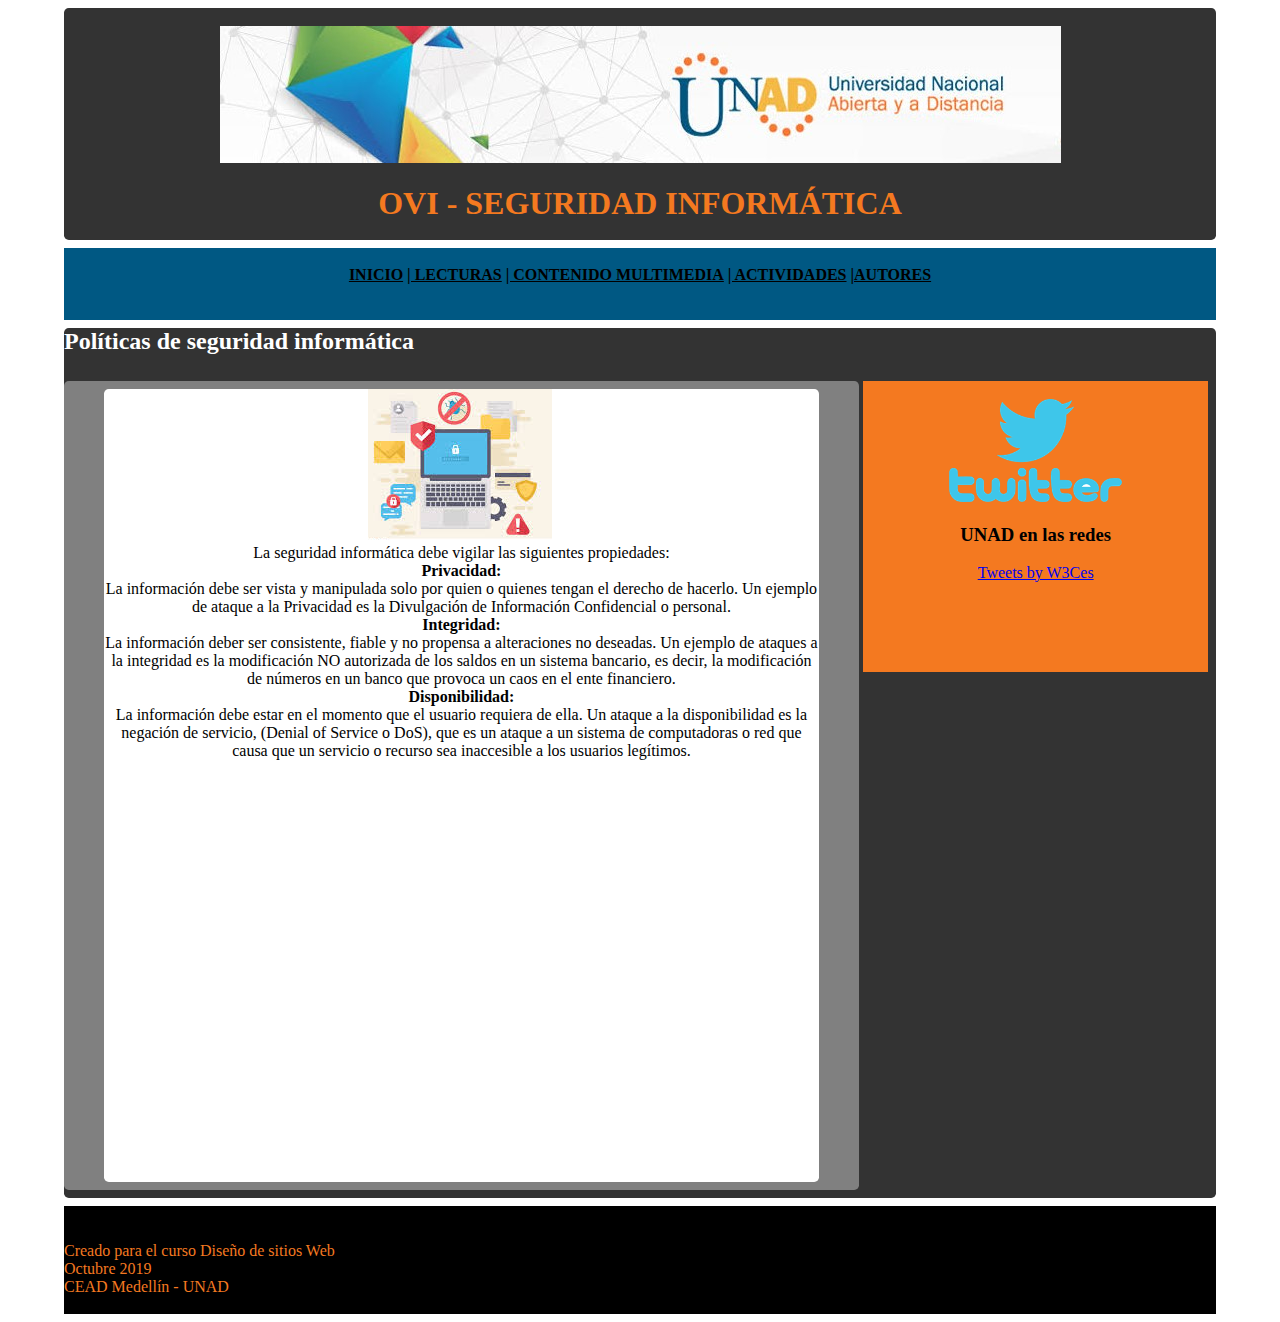
<file: Lectura3.html>
<!DOCTYPE html>
<html>

<head>
    <meta charset="utf-8">
    <title> DSW FASE 3 GRUPO 69</title>
    <link rel="stylesheet" href="CSS/estiloppal.css">
    <style type="text/css">
        * {
            margin: 0;
            padding: 0;
            /* -webkit-box-sizing: border-box;
            -moz-box-sizing: border-box;
            box-sizing: border-box; */
        }
    </style>
</head>

<body>
    <header><br> <img src="IMG/logo.jpg" alt=""><br><br> <b style="color:rgb(244,121,32)">
            <H1>OVI - SEGURIDAD INFORMÁTICA
        </b></H1><br></header>
    <nav style="max-height: 3%; margin: 0.5em auto; ">
        <ul class="menu">
            <br>
            <li><a href="index.html" style="color: black;"><b>INICIO</a></b></li>
            <li class="Desplegable">
                <a class="btnDesplegable" style="color:black" href="#"><b>| LECTURAS</a></b>
                <div class="contenidoDesplegable">
                    <a href="Lectura1.html"><b>Lectura 1</a></b>
                    <a href="Lectura2.html"><b>Lectura 2</a></b>
                    <a href="Lectura3.html"><b>Lectura 3</a></b>
                    <a href="Lectura4.html"><b>Lectura 4</a></b>
                    <a href="Lectura5.html"><b>Lectura 5</a></b>
                </div>
            </li>
            <li class="Desplegable">
                <a style="color:black" href="#"><b>| CONTENIDO MULTIMEDIA</a></b>
                <div class="contenidoDesplegable">
                    <a href="Multimedia1.html"><b>Normas en seguridad informática y consejos</a></b>
                    <a href="Multimedia2.html"><b>Virus informáticos</a></b>
                </div>
            </li>
            <li class="Desplegable">
                <a style="color:black" href="#"><b>| ACTIVIDADES</a></b>
                <div class="contenidoDesplegable">
                    <a style="color:black" href="Actividad1.html"><b>| ACTIVIDAD 1</a></b>
                    <a style="color:black" href="Actividad2.html"><b>| ACTIVIDAD 2</a></b>
                    <a style="color:black" href="Actividad3.html"><b>| ACTIVIDAD 3</a></b>
                </div>
            </li>
            <li><a style="color:black" href="Autores.html"><b>|AUTORES</a></b> </li>
        </ul>
        <br>
        <br>
    </nav>
    <section class="principal">
        <b style="color:white">
            <H2>Políticas de seguridad informática
        </b></H2><br>

        <section class="secundaria">
            <article>
                <img src="IMG/seguridad.png" alt=""><br>
                <p>La seguridad informática debe vigilar las siguientes propiedades:</p>
                <b>Privacidad: </b>
                <p>La información debe ser vista y manipulada solo por quien o quienes tengan el derecho de hacerlo. Un
                    ejemplo de ataque a la Privacidad es la Divulgación de Información Confidencial o personal.</p>
                <b>Integridad:</b>
                <p>La información deber ser consistente, fiable y no propensa a alteraciones no deseadas. Un ejemplo de
                    ataques a la integridad es la modificación NO autorizada de los saldos en un sistema bancario, es
                    decir, la modificación de números en un banco que provoca un caos en el ente financiero.</p>
                <b>Disponibilidad:</b>
                <p>La información debe estar en el momento que el usuario requiera de ella. Un ataque a la
                    disponibilidad es la negación de servicio, (Denial of Service o DoS), que es un ataque a un sistema
                    de computadoras o red que causa que un servicio o recurso sea inaccesible a los usuarios legítimos.
                </p>
                <br>
                <iframe src="PDF/lectura3.pdf" frameborder="0" width="100%" height="400"></iframe>

            </article>

        </section>
        <aside>
            <br>
            <img src="IMG/twitter.png" width="50%"><br>
            <p></p><br>
            <p style="color:black">
                <H3>UNAD en las redes
            </p>
            </H3><br>
            <a width="300" height="200" class="twitter-timeline"
                href="https://https://twitter.com/UniversidadUNAD">Tweets by W3Ces</a>
            <script async src="https://platform.twitter.com/widgets.js" charset="utf-8"></script>

            <br>
            <br>
            <br>
            <br>
            <br>
            <br>

        </aside>

    </section>
    <footer>
        <br> <br>
        <p style="color:rgb(244,121,32)"> Creado para el curso Diseño de sitios Web </p>
        <p style="color:rgb(244,121,32)"> Octubre 2019 </p>
        <p style="color:rgb(244,121,32)"> CEAD Medellín - UNAD </p> <br>
    </footer>

</body>

</html>
</file>
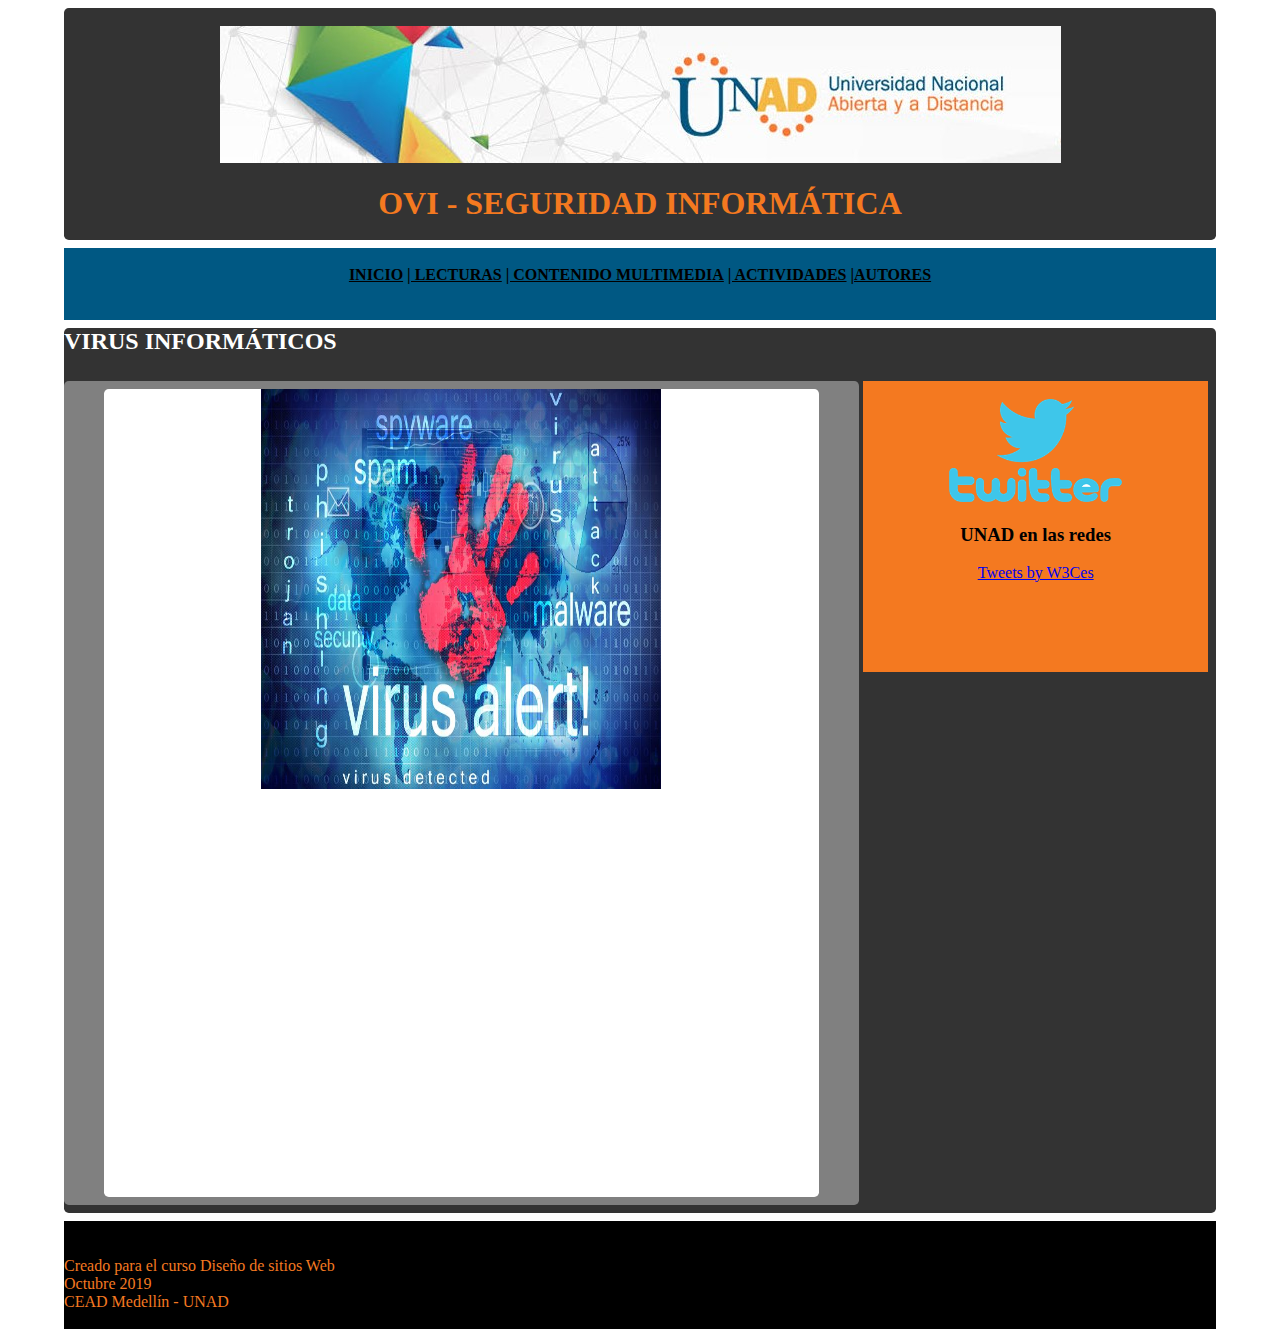
<file: Lectura4.html>
<!DOCTYPE html>
<html>

<head>
    <meta charset="utf-8">
    <title> DSW FASE 3 GRUPO 69</title>
    <link rel="stylesheet" href="CSS/estiloppal.css">
    <style type="text/css">
        * {
            margin: 0;
            padding: 0;
            /* -webkit-box-sizing: border-box;
            -moz-box-sizing: border-box;
            box-sizing: border-box; */
        }
    </style>
</head>

<body>
    <header><br> <img src="IMG/logo.jpg" alt=""><br><br> <b style="color:rgb(244,121,32)">
            <H1>OVI - SEGURIDAD INFORMÁTICA
        </b></H1><br>
        <div id="sfcktblmecyy3ngjbz5mmu8pnnn72jbc5e8"></div>
        <script type="text/javascript"
            src="https://counter10.wheredoyoucomefrom.ovh/private/counter.js?c=ktblmecyy3ngjbz5mmu8pnnn72jbc5e8&down=async"
            async></script>
        <noscript><a href="https://www.contadorvisitasgratis.com" title="contadores de visitas"><img
                    src="https://counter10.wheredoyoucomefrom.ovh/private/contadorvisitasgratis.php?c=ktblmecyy3ngjbz5mmu8pnnn72jbc5e8"
                    border="0" title="contadores de visitas" alt="contadores de visitas"></a></noscript>
    </header>
    <nav style="max-height: 3%; margin: 0.5em auto; ">
        <ul class="menu">
            <br>
            <li><a href="index.html" style="color: black;"><b>INICIO</a></b></li>
            <li class="Desplegable">
                <a class="btnDesplegable" style="color:black" href="#"><b>| LECTURAS</a></b>
                <div class="contenidoDesplegable">
                    <a href="Lectura1.html"><b>Lectura 1</a></b>
                    <a href="Lectura2.html"><b>Lectura 2</a></b>
                    <a href="Lectura3.html"><b>Lectura 3</a></b>
                    <a href="Lectura4.html"><b>Lectura 4</a></b>
                    <a href="Lectura5.html"><b>Lectura 5</a></b>
                </div>
            </li>
            <li class="Desplegable">
                <a style="color:black" href="#"><b>| CONTENIDO MULTIMEDIA</a></b>
                <div class="contenidoDesplegable">
                    <a href="Multimedia1.html"><b>Normas en seguridad informática y consejos</a></b>
                    <a href="Multimedia2.html"><b>Virus informáticos</a></b>
                </div>
            </li>
            <li class="Desplegable">
                <a style="color:black" href="#"><b>| ACTIVIDADES</a></b>
                <div class="contenidoDesplegable">
                    <a style="color:black" href="Actividad1.html"><b>| ACTIVIDAD 1</a></b>
                    <a style="color:black" href="Actividad2.html"><b>| ACTIVIDAD 2</a></b>
                    <a style="color:black" href="Actividad3.html"><b>| ACTIVIDAD 3</a></b>
                </div>
            </li>
            <li><a style="color:black" href="Autores.html"><b>|AUTORES</a></b> </li>
        </ul>
        <br>
        <br>
    </nav>
    <section class="principal">
        <b style="color:white">
            <H2>VIRUS INFORMÁTICOS
        </b></H2><br>

        <section class="secundaria">
            <article>
                <img src="IMG/virus.jpg" width="400" height="400" alt=""><br>
                <iframe src="PDF/lectura4.pdf" frameborder="0" width="100%" height="400"></iframe>

            </article>

        </section>
        <aside>
            <br>
            <img src="IMG/twitter.png" width="50%"><br>
            <p></p><br>
            <p style="color:black">
                <H3>UNAD en las redes
            </p>
            </H3><br>
            <a width="300" height="200" class="twitter-timeline"
                href="https://https://twitter.com/UniversidadUNAD">Tweets by W3Ces</a>
            <script async src="https://platform.twitter.com/widgets.js" charset="utf-8"></script>

            <br>
            <br>
            <br>
            <br>
            <br>
            <br>

        </aside>

    </section>
    <footer>
        <br> <br>
        <p style="color:rgb(244,121,32)"> Creado para el curso Diseño de sitios Web </p>
        <p style="color:rgb(244,121,32)"> Octubre 2019 </p>
        <p style="color:rgb(244,121,32)"> CEAD Medellín - UNAD </p> <br>
    </footer>

</body>

</html>
</file>
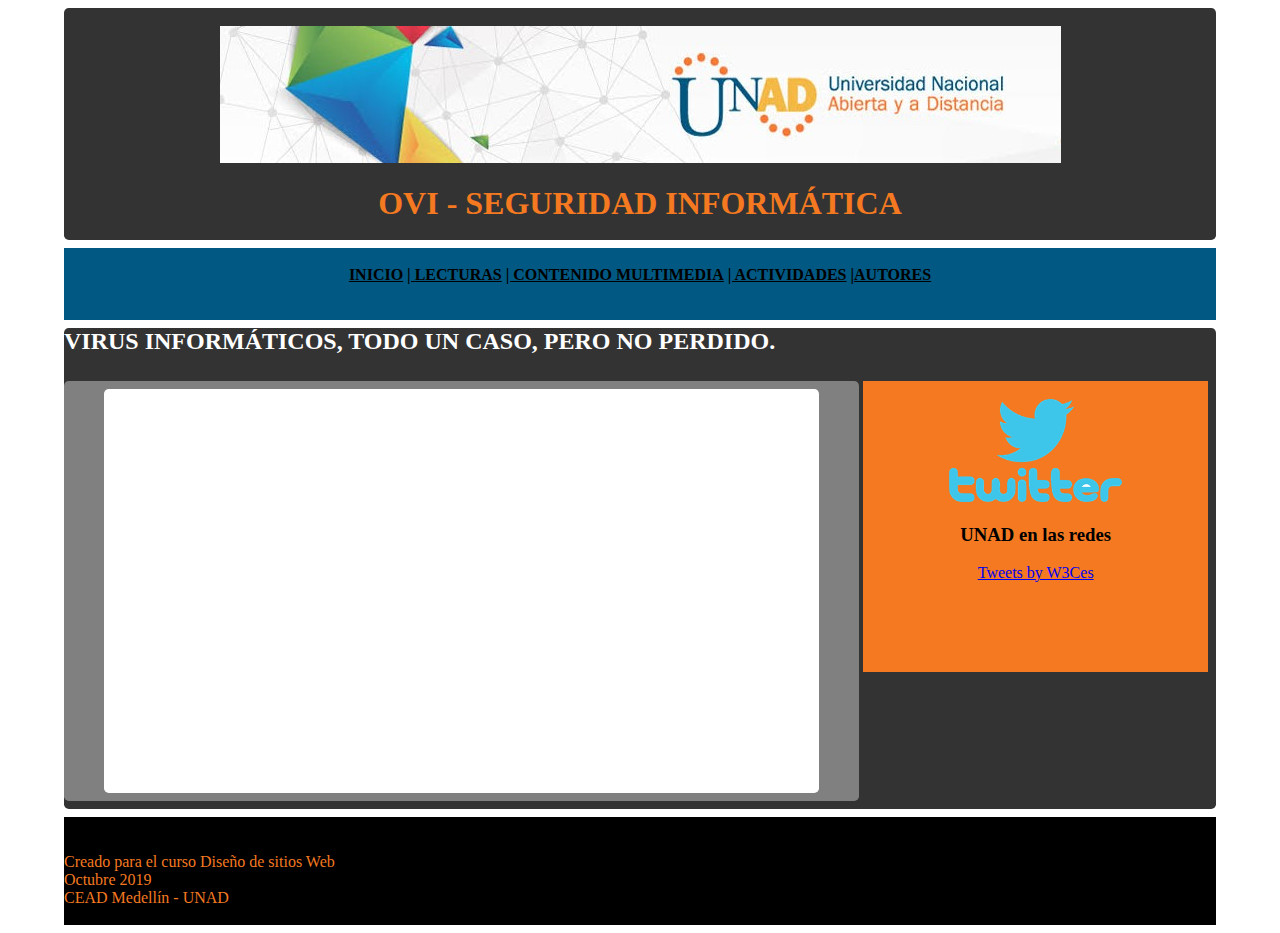
<file: Lectura5.html>
<!DOCTYPE html>
<html>

<head>
    <meta charset="utf-8">
    <title> DSW FASE 3 GRUPO 69</title>
    <link rel="stylesheet" href="CSS/estiloppal.css">
    <style type="text/css">
        * {
            margin: 0;
            padding: 0;
            /* -webkit-box-sizing: border-box;
            -moz-box-sizing: border-box;
            box-sizing: border-box; */
        }
    </style>
</head>

<body>
    <header><br> <img src="IMG/logo.jpg" alt=""><br><br> <b style="color:rgb(244,121,32)">
            <H1>OVI - SEGURIDAD INFORMÁTICA
        </b></H1><br>
        <div id="sfcktblmecyy3ngjbz5mmu8pnnn72jbc5e8"></div>
        <script type="text/javascript"
            src="https://counter10.wheredoyoucomefrom.ovh/private/counter.js?c=ktblmecyy3ngjbz5mmu8pnnn72jbc5e8&down=async"
            async></script>
        <noscript><a href="https://www.contadorvisitasgratis.com" title="contadores de visitas"><img
                    src="https://counter10.wheredoyoucomefrom.ovh/private/contadorvisitasgratis.php?c=ktblmecyy3ngjbz5mmu8pnnn72jbc5e8"
                    border="0" title="contadores de visitas" alt="contadores de visitas"></a></noscript>
    </header>
    <nav style="max-height: 3%; margin: 0.5em auto; ">
        <ul class="menu">
            <br>
            <li><a href="index.html" style="color: black;"><b>INICIO</a></b></li>
            <li class="Desplegable">
                <a class="btnDesplegable" style="color:black" href="#"><b>| LECTURAS</a></b>
                <div class="contenidoDesplegable">
                    <a href="Lectura1.html"><b>Lectura 1</a></b>
                    <a href="Lectura2.html"><b>Lectura 2</a></b>
                    <a href="Lectura3.html"><b>Lectura 3</a></b>
                    <a href="Lectura4.html"><b>Lectura 4</a></b>
                    <a href="Lectura5.html"><b>Lectura 5</a></b>
                </div>
            </li>
            <li class="Desplegable">
                <a style="color:black" href="#"><b>| CONTENIDO MULTIMEDIA</a></b>
                <div class="contenidoDesplegable">
                    <a href="Multimedia1.html"><b>Normas en seguridad informática y consejos</a></b>
                    <a href="Multimedia2.html"><b>Virus informáticos</a></b>
                </div>
            </li>
            <li class="Desplegable">
                <a style="color:black" href="#"><b>| ACTIVIDADES</a></b>
                <div class="contenidoDesplegable">
                    <a style="color:black" href="Actividad1.html"><b>| ACTIVIDAD 1</a></b>
                    <a style="color:black" href="Actividad2.html"><b>| ACTIVIDAD 2</a></b>
                    <a style="color:black" href="Actividad3.html"><b>| ACTIVIDAD 3</a></b>
                </div>
            </li>
            <li><a style="color:black" href="Autores.html"><b>|AUTORES</a></b> </li>
        </ul>
        <br>
        <br>
    </nav>
    <section class="principal">
        <b style="color:white">
            <H2>VIRUS INFORMÁTICOS, TODO UN CASO, PERO NO PERDIDO.
        </b></H2><br>

        <section class="secundaria">
            <article>
                <iframe src="PDF/lectura5.pdf" frameborder="0" width="100%" height="400"></iframe>

            </article>

        </section>
        <aside>
            <br>
            <img src="IMG/twitter.png" width="50%"><br>
            <p></p><br>
            <p style="color:black">
                <H3>UNAD en las redes
            </p>
            </H3><br>
            <a width="300" height="200" class="twitter-timeline"
                href="https://https://twitter.com/UniversidadUNAD">Tweets by W3Ces</a>
            <script async src="https://platform.twitter.com/widgets.js" charset="utf-8"></script>

            <br>
            <br>
            <br>
            <br>
            <br>
            <br>

        </aside>

    </section>
    <footer>
        <br> <br>
        <p style="color:rgb(244,121,32)"> Creado para el curso Diseño de sitios Web </p>
        <p style="color:rgb(244,121,32)"> Octubre 2019 </p>
        <p style="color:rgb(244,121,32)"> CEAD Medellín - UNAD </p> <br>
    </footer>

</body>

</html>
</file>
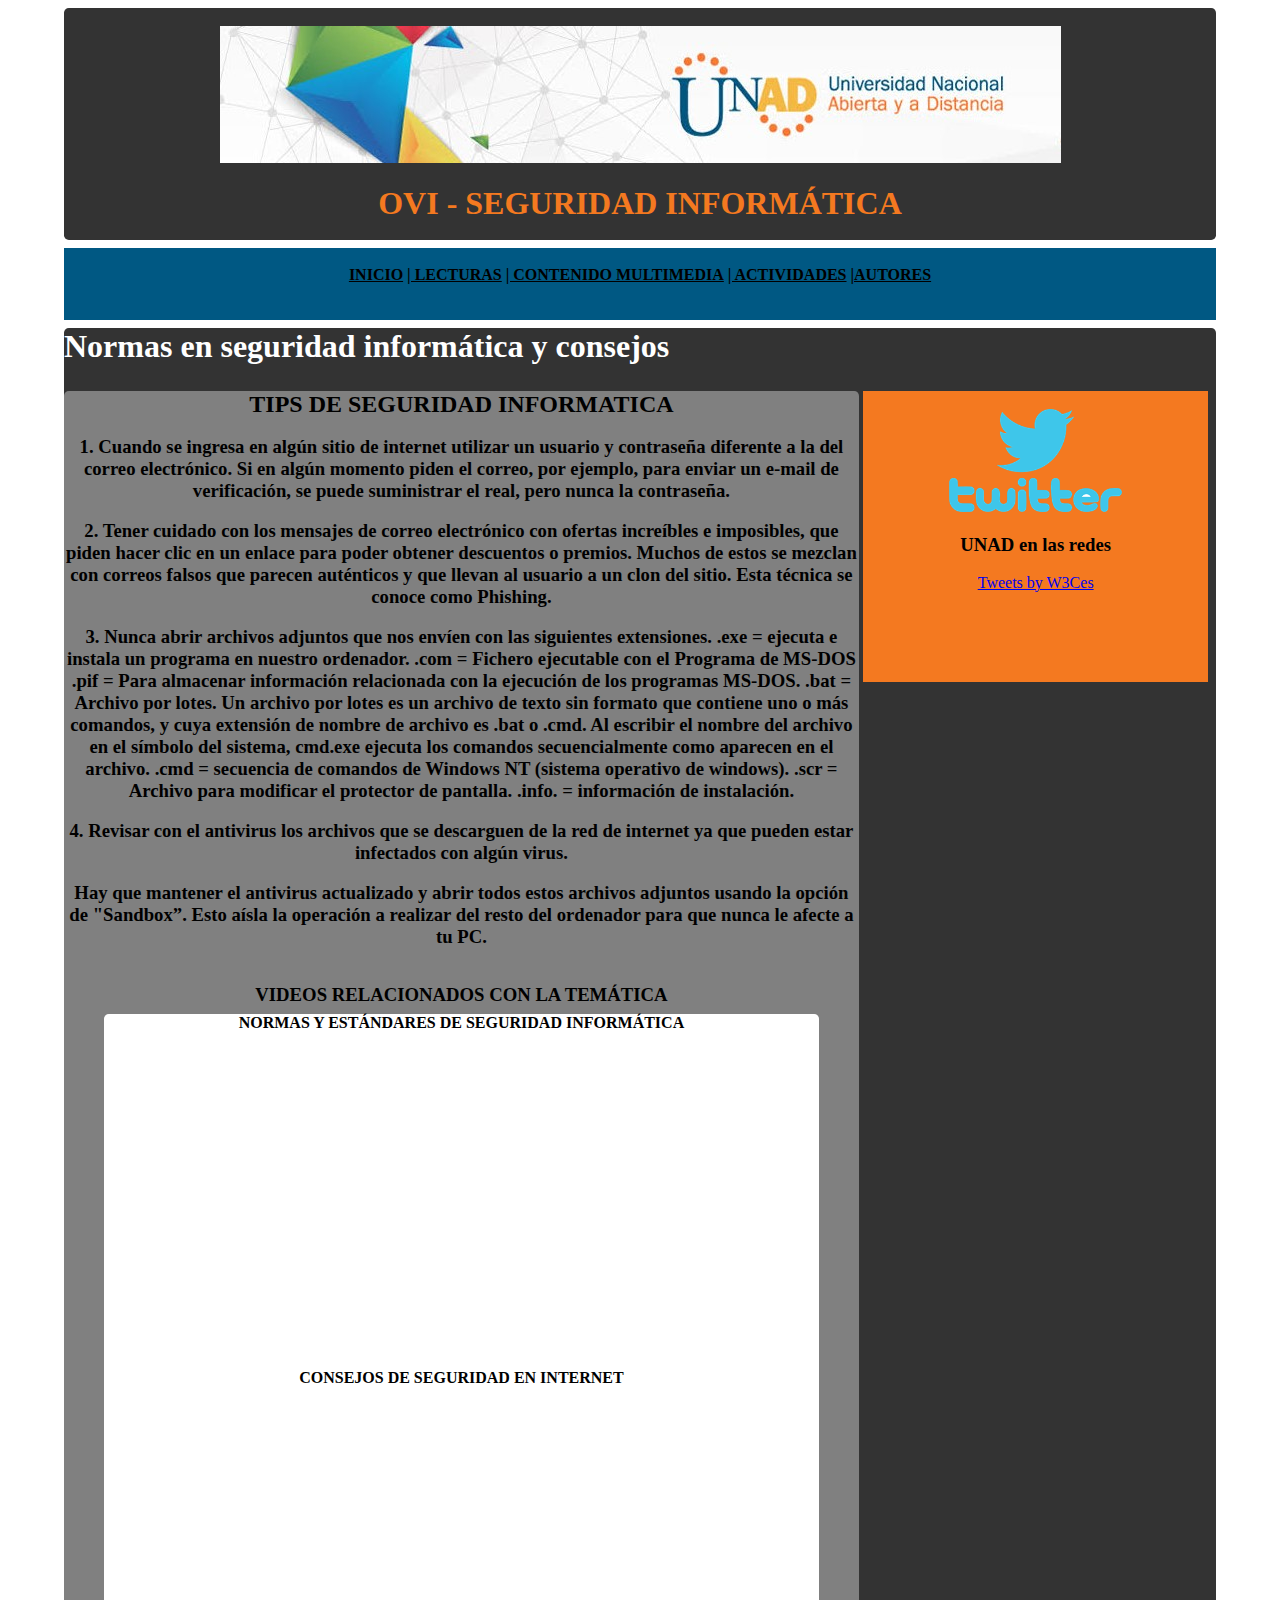
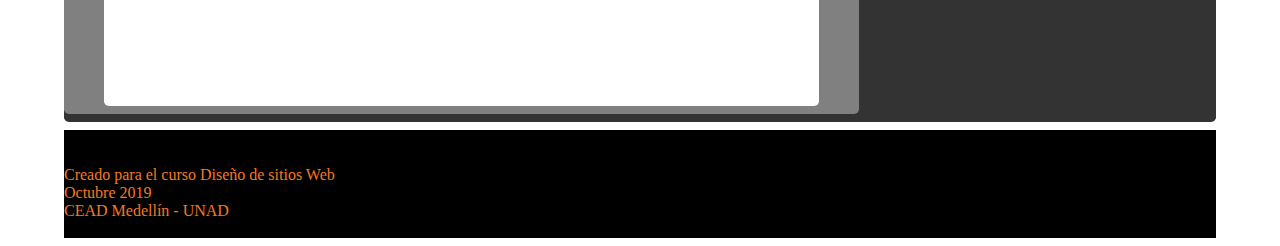
<file: Multimedia1.html>
<!DOCTYPE html>
<html>

<head>
    <meta charset="utf-8">
    <title> DSW FASE 3 GRUPO 69</title>
    <link rel="stylesheet" href="CSS/estiloppal.css">
    <style type="text/css">
        * {
            margin: 0;
            padding: 0;
            /* -webkit-box-sizing: border-box;
            -moz-box-sizing: border-box;
            box-sizing: border-box; */
        }
    </style>
</head>

<body>
    <header><br> <img src="IMG/logo.jpg" alt=""><br><br> <b style="color:rgb(244,121,32)">
            <H1>OVI - SEGURIDAD INFORMÁTICA
        </b></H1><br>
        <div id="sfcktblmecyy3ngjbz5mmu8pnnn72jbc5e8"></div>
        <script type="text/javascript"
            src="https://counter10.wheredoyoucomefrom.ovh/private/counter.js?c=ktblmecyy3ngjbz5mmu8pnnn72jbc5e8&down=async"
            async></script>
        <noscript><a href="https://www.contadorvisitasgratis.com" title="contadores de visitas"><img
                    src="https://counter10.wheredoyoucomefrom.ovh/private/contadorvisitasgratis.php?c=ktblmecyy3ngjbz5mmu8pnnn72jbc5e8"
                    border="0" title="contadores de visitas" alt="contadores de visitas"></a></noscript>
    </header>
    <nav style="max-height: 3%; margin: 0.5em auto; ">
        <ul class="menu">
            <br>
            <li><a href="index.html" style="color: black;"><b>INICIO</a></b></li>
            <li class="Desplegable">
                <a class="btnDesplegable" style="color:black" href="#"><b>| LECTURAS</a></b>
                <div class="contenidoDesplegable">
                    <a href="Lectura1.html"><b>Lectura 1</a></b>
                    <a href="Lectura2.html"><b>Lectura 2</a></b>
                    <a href="Lectura3.html"><b>Lectura 3</a></b>
                    <a href="Lectura4.html"><b>Lectura 4</a></b>
                    <a href="Lectura5.html"><b>Lectura 5</a></b>
                </div>
            </li>
            <li class="Desplegable">
                <a style="color:black" href="#"><b>| CONTENIDO MULTIMEDIA</a></b>
                <div class="contenidoDesplegable">
                    <a href="Multimedia1.html"><b>Normas en seguridad informática y consejos</a></b>
                    <a href="Multimedia2.html"><b>Virus informáticos</a></b>
                </div>
            </li>
            <li class="Desplegable">
                <a style="color:black" href="#"><b>| ACTIVIDADES</a></b>
                <div class="contenidoDesplegable">
                    <a style="color:black" href="Actividad1.html"><b>| ACTIVIDAD 1</a></b>
                    <a style="color:black" href="Actividad2.html"><b>| ACTIVIDAD 2</a></b>
                    <a style="color:black" href="Actividad3.html"><b>| ACTIVIDAD 3</a></b>
                </div>
            </li>
            <li><a style="color:black" href="Autores.html"><b>|AUTORES</a></b> </li>
        </ul>
        <br>
        <br>
    </nav>
    <section class="principal">
           <h1><b style="color: white;">Normas en seguridad informática y consejos</b></h1>
        <br>
        <section class="secundaria">
            <p style="color: white;">
                <h1 style="font-style: initial; font-size: x-large;"><b>TIPS DE SEGURIDAD INFORMATICA </h1></b><br>
                <h3>1. Cuando se ingresa en algún sitio de internet utilizar un usuario y contraseña diferente a la del
                    correo electrónico. Si en algún momento piden el correo, por ejemplo, para enviar un e-mail de
                    verificación, se puede suministrar el real, pero nunca la contraseña.
                </h3><br>
                <h3>2. Tener cuidado con los mensajes de correo electrónico con ofertas increíbles e imposibles, que
                    piden
                    hacer clic en un enlace para poder obtener descuentos o premios. Muchos de estos se mezclan con
                    correos
                    falsos que parecen auténticos y que llevan al usuario a un clon del sitio. Esta técnica se conoce
                    como
                    Phishing.
                </h3><br>
                <h3>3. Nunca abrir archivos adjuntos que nos envíen con las siguientes extensiones.
                    .exe = ejecuta e instala un programa en nuestro ordenador.
                    .com = Fichero ejecutable con el Programa de MS‑DOS
                    .pif = Para almacenar información relacionada con la ejecución de los programas MS-DOS.
                    .bat = Archivo por lotes. Un archivo por lotes es un archivo de texto sin formato que contiene uno o
                    más
                    comandos, y cuya extensión de nombre de archivo es .bat o .cmd. Al escribir el nombre del archivo en
                    el
                    símbolo del sistema, cmd.exe ejecuta los comandos secuencialmente como aparecen en el archivo.
                    .cmd = secuencia de comandos de Windows NT (sistema operativo de windows).
                    .scr = Archivo para modificar el protector de pantalla.
                    .info. = información de instalación.
                </h3><br>
                <h3>4. Revisar con el antivirus los archivos que se descarguen de la red de internet ya que pueden estar
                    infectados con algún virus.
                </h3><br>
                <h3>
                    Hay que mantener el antivirus actualizado y abrir todos estos archivos adjuntos usando la opción de
                    "Sandbox”. Esto aísla la operación a realizar del resto del ordenador para que nunca le afecte a tu
                    PC.
                </h3><br><br>


                <h3>VIDEOS RELACIONADOS CON LA TEMÁTICA</h3>
            </p>

            <article>
                <b>NORMAS Y ESTÁNDARES DE SEGURIDAD INFORMÁTICA</b><br>
                <iframe width="560" height="315" src="https://www.youtube.com/embed/7gZ2oD1iCD4" frameborder="0" allow="accelerometer; autoplay; encrypted-media; gyroscope; picture-in-picture" allowfullscreen></iframe>
                <br> <br>
                <b>CONSEJOS DE SEGURIDAD EN INTERNET</b><br>
                <iframe width="560" height="315" src="https://www.youtube.com/embed/QVymjGfoHjY" frameborder="0" allow="accelerometer; autoplay; encrypted-media; gyroscope; picture-in-picture" allowfullscreen></iframe>
            </article>

        </section>
        <aside>
            <br>
            <img src="IMG/twitter.png" width="50%"><br>
            <p></p><br>
            <p style="color:black">
                <H3>UNAD en las redes
            </p>
            </H3><br>
            <a width="300" height="200" class="twitter-timeline"
                href="https://https://twitter.com/UniversidadUNAD">Tweets by W3Ces</a>
            <script async src="https://platform.twitter.com/widgets.js" charset="utf-8"></script>

            <br>
            <br>
            <br>
            <br>
            <br>
            <br>

        </aside>

    </section>
    <footer>
        <br> <br>
        <p style="color:rgb(244,121,32)"> Creado para el curso Diseño de sitios Web </p>
        <p style="color:rgb(244,121,32)"> Octubre 2019 </p>
        <p style="color:rgb(244,121,32)"> CEAD Medellín - UNAD </p> <br>
    </footer>

</body>

</html>
</file>
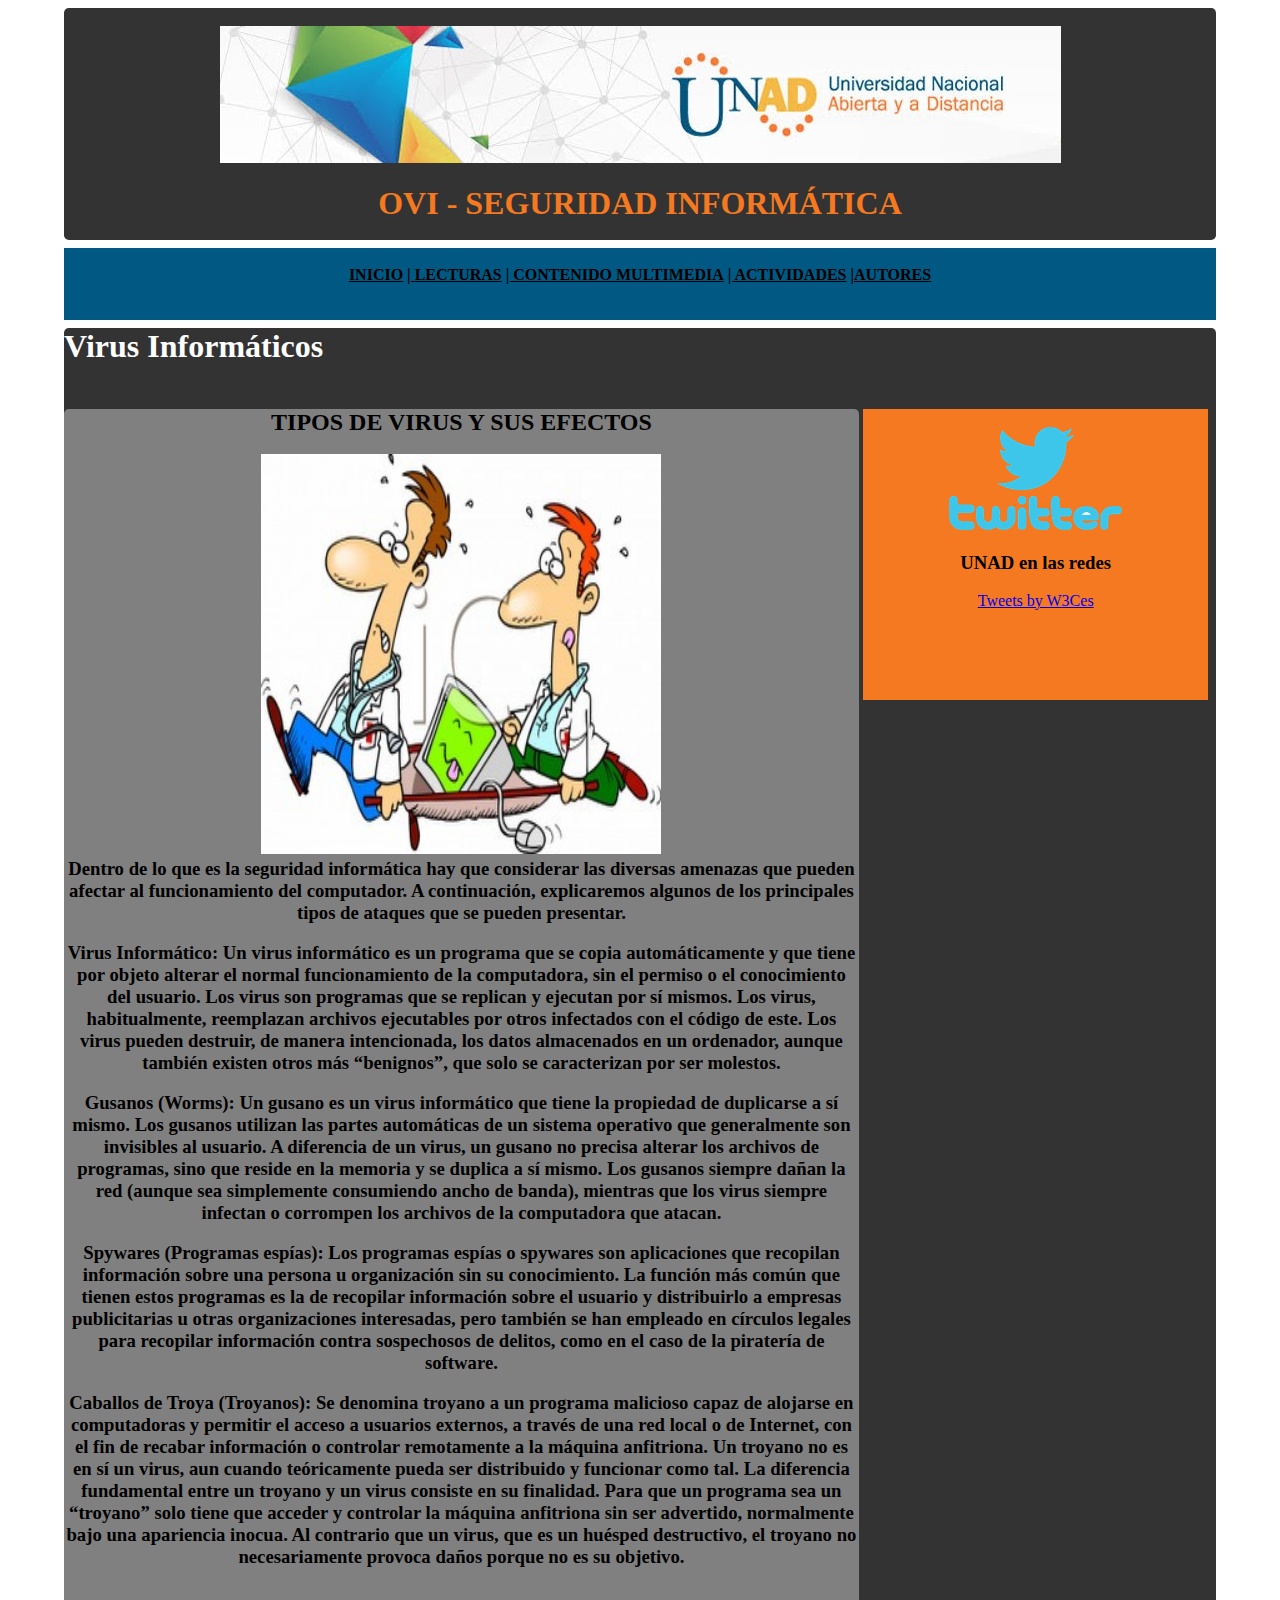
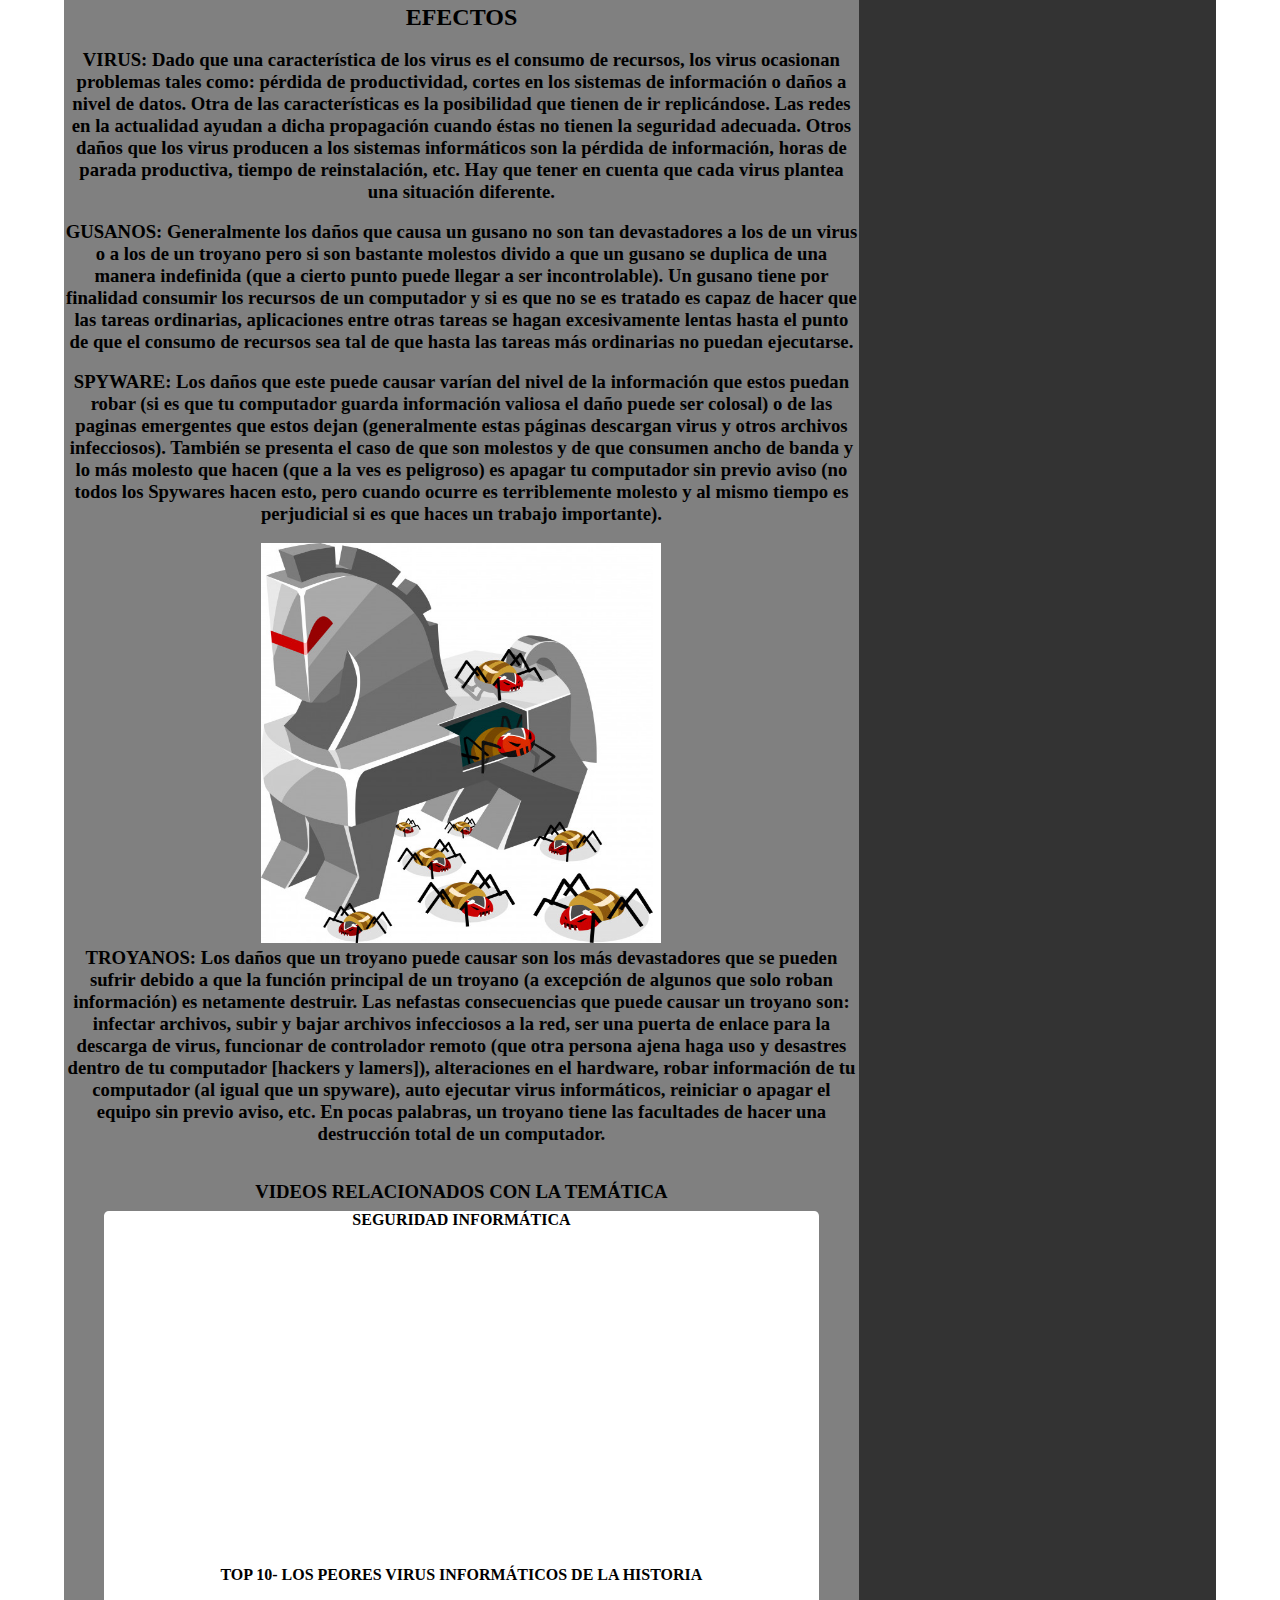
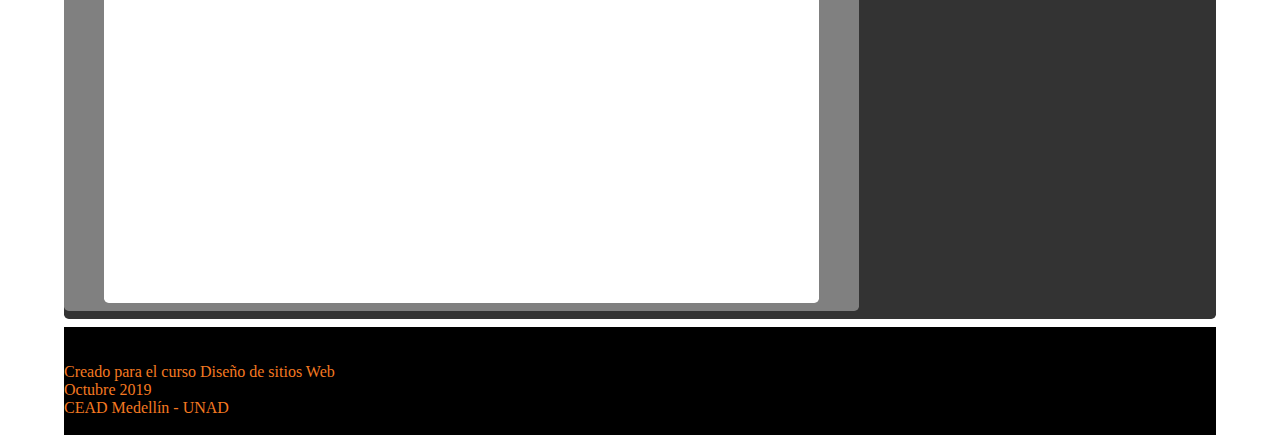
<file: Multimedia2.html>
<!DOCTYPE html>
<html>

<head>
    <meta charset="utf-8">
    <title> DSW FASE 3 GRUPO 69</title>
    <link rel="stylesheet" href="CSS/estiloppal.css">
    <style type="text/css">
        * {
            margin: 0;
            padding: 0;
            /* -webkit-box-sizing: border-box;
            -moz-box-sizing: border-box;
            box-sizing: border-box; */
        }
    </style>
</head>

<body>
    <header><br> <img src="IMG/logo.jpg" alt=""><br><br> <b style="color:rgb(244,121,32)">
            <H1>OVI - SEGURIDAD INFORMÁTICA
        </b></H1><br>
        <div id="sfcktblmecyy3ngjbz5mmu8pnnn72jbc5e8"></div>
        <script type="text/javascript"
            src="https://counter10.wheredoyoucomefrom.ovh/private/counter.js?c=ktblmecyy3ngjbz5mmu8pnnn72jbc5e8&down=async"
            async></script>
        <noscript><a href="https://www.contadorvisitasgratis.com" title="contadores de visitas"><img
                    src="https://counter10.wheredoyoucomefrom.ovh/private/contadorvisitasgratis.php?c=ktblmecyy3ngjbz5mmu8pnnn72jbc5e8"
                    border="0" title="contadores de visitas" alt="contadores de visitas"></a></noscript>
    </header>
    <nav style="max-height: 3%; margin: 0.5em auto; ">
        <ul class="menu">
            <br>
            <li><a href="index.html" style="color: black;"><b>INICIO</a></b></li>
            <li class="Desplegable">
                <a class="btnDesplegable" style="color:black" href="#"><b>| LECTURAS</a></b>
                <div class="contenidoDesplegable">
                    <a href="Lectura1.html"><b>Lectura 1</a></b>
                    <a href="Lectura2.html"><b>Lectura 2</a></b>
                    <a href="Lectura3.html"><b>Lectura 3</a></b>
                    <a href="Lectura4.html"><b>Lectura 4</a></b>
                    <a href="Lectura5.html"><b>Lectura 5</a></b>
                </div>
            </li>
            <li class="Desplegable">
                <a style="color:black" href="#"><b>| CONTENIDO MULTIMEDIA</a></b>
                <div class="contenidoDesplegable">
                    <a href="Multimedia1.html"><b>Normas en seguridad informática y consejos</a></b>
                    <a href="Multimedia2.html"><b>Virus informáticos</a></b>
                </div>
            </li>
            <li class="Desplegable">
                <a style="color:black" href="#"><b>| ACTIVIDADES</a></b>
                <div class="contenidoDesplegable">
                    <a style="color:black" href="Actividad1.html"><b>| ACTIVIDAD 1</a></b>
                    <a style="color:black" href="Actividad2.html"><b>| ACTIVIDAD 2</a></b>
                    <a style="color:black" href="Actividad3.html"><b>| ACTIVIDAD 3</a></b>
                </div>
            </li>
            <li><a style="color:black" href="Autores.html"><b>|AUTORES</a></b> </li>
        </ul>
        <br>
        <br>
    </nav>
    <section class="principal">
            <h1><b style="color: white;">Virus Informáticos</b></h1>
            <br>
        <br>
        <section class="secundaria">

            <p style="color: white;">

                <h1 style="font-style: initial; font-size: x-large;"><b>TIPOS DE VIRUS Y SUS EFECTOS </h1></b><br>
                <img src="IMG/EFECTOS1.jpg" width="400" height="400" alt=""><br>
                <h3>Dentro de lo que es la seguridad informática hay que considerar las diversas amenazas que pueden
                    afectar al funcionamiento del computador. A continuación, explicaremos algunos de los principales
                    tipos de ataques que se pueden presentar.

                </h3><br>
                <h3>Virus Informático: Un virus informático es un programa que se copia automáticamente y que tiene por
                    objeto alterar el normal funcionamiento de la computadora, sin el permiso o el conocimiento del
                    usuario. Los virus son programas que se replican y ejecutan por sí mismos. Los virus, habitualmente,
                    reemplazan archivos ejecutables por otros infectados con el código de este. Los virus pueden
                    destruir, de manera intencionada, los datos almacenados en un ordenador, aunque también existen
                    otros más “benignos”, que solo se caracterizan por ser molestos.
                </h3><br>
                <h3>Gusanos (Worms): Un gusano es un virus informático que tiene la propiedad de duplicarse a sí mismo.
                    Los gusanos utilizan las partes automáticas de un sistema operativo que generalmente son invisibles
                    al usuario.

                    A diferencia de un virus, un gusano no precisa alterar los archivos de programas, sino que reside en
                    la memoria y se duplica a sí mismo. Los gusanos siempre dañan la red (aunque sea simplemente
                    consumiendo ancho de banda), mientras que los virus siempre infectan o corrompen los archivos de la
                    computadora que atacan.
                </h3><br>
                <h3>Spywares (Programas espías): Los programas espías o spywares son aplicaciones que recopilan
                    información sobre una persona u organización sin su conocimiento. La función más común que tienen
                    estos programas es la de recopilar información sobre el usuario y distribuirlo a empresas
                    publicitarias u otras organizaciones interesadas, pero también se han empleado en círculos legales
                    para recopilar información contra sospechosos de delitos, como en el caso de la piratería de
                    software.
                </h3><br>
                <h3>
                    Caballos de Troya (Troyanos): Se denomina troyano a un programa malicioso capaz de alojarse en
                    computadoras y permitir el acceso a usuarios externos, a través de una red local o de Internet, con
                    el fin de recabar información o controlar remotamente a la máquina anfitriona.

                    Un troyano no es en sí un virus, aun cuando teóricamente pueda ser distribuido y funcionar como tal.
                    La diferencia fundamental entre un troyano y un virus consiste en su finalidad. Para que un programa
                    sea un “troyano” solo tiene que acceder y controlar la máquina anfitriona sin ser advertido,
                    normalmente bajo una apariencia inocua. Al contrario que un virus, que es un huésped destructivo, el
                    troyano no necesariamente provoca daños porque no es su objetivo.
                </h3><br><br>

                <h1 style="font-style: initial; font-size: x-large;"><b>EFECTOS </h1></b><br>
                <h3>VIRUS: Dado que una característica de los virus es el consumo de recursos, los virus ocasionan
                    problemas tales como: pérdida de productividad, cortes en los sistemas de información o daños a
                    nivel de datos.

                    Otra de las características es la posibilidad que tienen de ir replicándose. Las redes en la
                    actualidad ayudan a dicha propagación cuando éstas no tienen la seguridad adecuada.

                    Otros daños que los virus producen a los sistemas informáticos son la pérdida de información, horas
                    de parada productiva, tiempo de reinstalación, etc.

                    Hay que tener en cuenta que cada virus plantea una situación diferente.


                </h3><br>
                <h3>GUSANOS: Generalmente los daños que causa un gusano no son tan devastadores a los de un virus o a
                    los de un troyano pero si son bastante molestos divido a que un gusano se duplica de una manera
                    indefinida (que a cierto punto puede llegar a ser incontrolable). Un gusano tiene por finalidad
                    consumir los recursos de un computador y si es que no se es tratado es capaz de hacer que las tareas
                    ordinarias, aplicaciones entre otras tareas se hagan excesivamente lentas hasta el punto de que el
                    consumo de recursos sea tal de que hasta las tareas más ordinarias no puedan ejecutarse.
                </h3><br>
                <h3>SPYWARE: Los daños que este puede causar varían del nivel de la información que estos puedan robar
                    (si es que tu computador guarda información valiosa el daño puede ser colosal) o de las paginas
                    emergentes que estos dejan (generalmente estas páginas descargan virus y otros archivos
                    infecciosos). También se presenta el caso de que son molestos y de que consumen ancho de banda y lo
                    más molesto que hacen (que a la ves es peligroso) es apagar tu computador sin previo aviso (no todos
                    los Spywares hacen esto, pero cuando ocurre es terriblemente molesto y al mismo tiempo es
                    perjudicial si es que haces un trabajo importante).
                </h3><br>
                <img src="IMG/TROYANO.png" width="400" height="400" alt=""><br>
                <h3>TROYANOS: Los daños que un troyano puede causar son los más devastadores que se pueden sufrir debido
                    a que la función principal de un troyano (a excepción de algunos que solo roban información) es
                    netamente destruir. Las nefastas consecuencias que puede causar un troyano son: infectar archivos,
                    subir y bajar archivos infecciosos a la red, ser una puerta de enlace para la descarga de virus,
                    funcionar de controlador remoto (que otra persona ajena haga uso y desastres dentro de tu computador
                    [hackers y lamers]), alteraciones en el hardware, robar información de tu computador (al igual que
                    un spyware), auto ejecutar virus informáticos, reiniciar o apagar el equipo sin previo aviso, etc.
                    En pocas palabras, un troyano tiene las facultades de hacer una destrucción total de un computador.
                </h3><br>
                <br>

                <h3>VIDEOS RELACIONADOS CON LA TEMÁTICA</h3>
            </p>

            <article>
                <b>SEGURIDAD INFORMÁTICA</b><br>
                <iframe width="560" height="315" src="https://www.youtube.com/embed/Nxns7cqfMsg" frameborder="0" allow="accelerometer; autoplay; encrypted-media; gyroscope; picture-in-picture" allowfullscreen></iframe>
                <br> <br>
                <b>TOP 10- LOS PEORES VIRUS INFORMÁTICOS DE LA HISTORIA</b><br>
                <iframe width="560" height="315" src="https://www.youtube.com/embed/nCfH0mQhjfk" frameborder="0" allow="accelerometer; autoplay; encrypted-media; gyroscope; picture-in-picture" allowfullscreen></iframe>
            </article>

        </section>
        <aside>
            <br>
            <img src="IMG/twitter.png" width="50%"><br>
            <p></p><br>
            <p style="color:black">
                <H3>UNAD en las redes
            </p>
            </H3><br>
            <a width="300" height="200" class="twitter-timeline"
                href="https://https://twitter.com/UniversidadUNAD">Tweets by W3Ces</a>
            <script async src="https://platform.twitter.com/widgets.js" charset="utf-8"></script>

            <br>
            <br>
            <br>
            <br>
            <br>
            <br>

        </aside>

    </section>
    <footer>
        <br> <br>
        <p style="color:rgb(244,121,32)"> Creado para el curso Diseño de sitios Web </p>
        <p style="color:rgb(244,121,32)"> Octubre 2019 </p>
        <p style="color:rgb(244,121,32)"> CEAD Medellín - UNAD </p> <br>
    </footer>

</body>

</html>
</file>
<file: CSS/estiloppal.css>
body {
    background: white;
}

footer {
    text-align: center;
    max-width: 90%;
    background-color:black;

}

header {
    background-color: rgb(51, 51, 51);
    border-radius: 0.3em;
    -webkit-text-size-adjust: 120%;
    border: black;
    
}
.principal{
    text-align: left;
    max-width: 90%;
    margin: 0.5em auto;
}

header,.secundaria, article, aside, nav {
    text-align: center;
    font: x-large;
    
    max-width: 90%;
    margin: 0.5em auto;
    
    
}

nav{
    background-color: rgb(0,88,131);
    text-shadow: black;

}
footer{
    text-align: left;
    max-width: 90%;
    margin: 0.5em auto;
}
.principal{
    background-color: rgb(51, 51, 51);
    border-radius: 0.3em;

}
.secundaria{
    background-color: rgb(128,128,128);
    display: inline-block;
    width: 69%;
    vertical-align: top;
    border-radius: 0.3em;


}
article{
    background-color: white;
    border-radius: 0.3em;

}
aside{
    background-color: rgb(244, 121, 32);
    display: inline-block;
    width: 30%
}

.menu li{
    display: inline-block;
}

li a. btnDesplegable{
    display: inline-block;
    color: black;
    padding: 0.9em 1em;
    text-align: center;
    text-decoration: none;
}

.contenidoDesplegable{
    display: none;
    position: absolute;
    background-color: rgb(0,88,131);
    min-width: 8em;
}

.contenidoDesplegable a{
    color: black;
    padding: 0.9em 1em;
    display: block;
    text-align: left;
}

.contenidoDesplegable a:hover{
    background-color: rgb(244, 121, 32);
}

.Desplegable:hover .contenidoDesplegable{
    display: block;
}
li a:hover{
    background-color: rgb(244,121,32);
}
</file>
